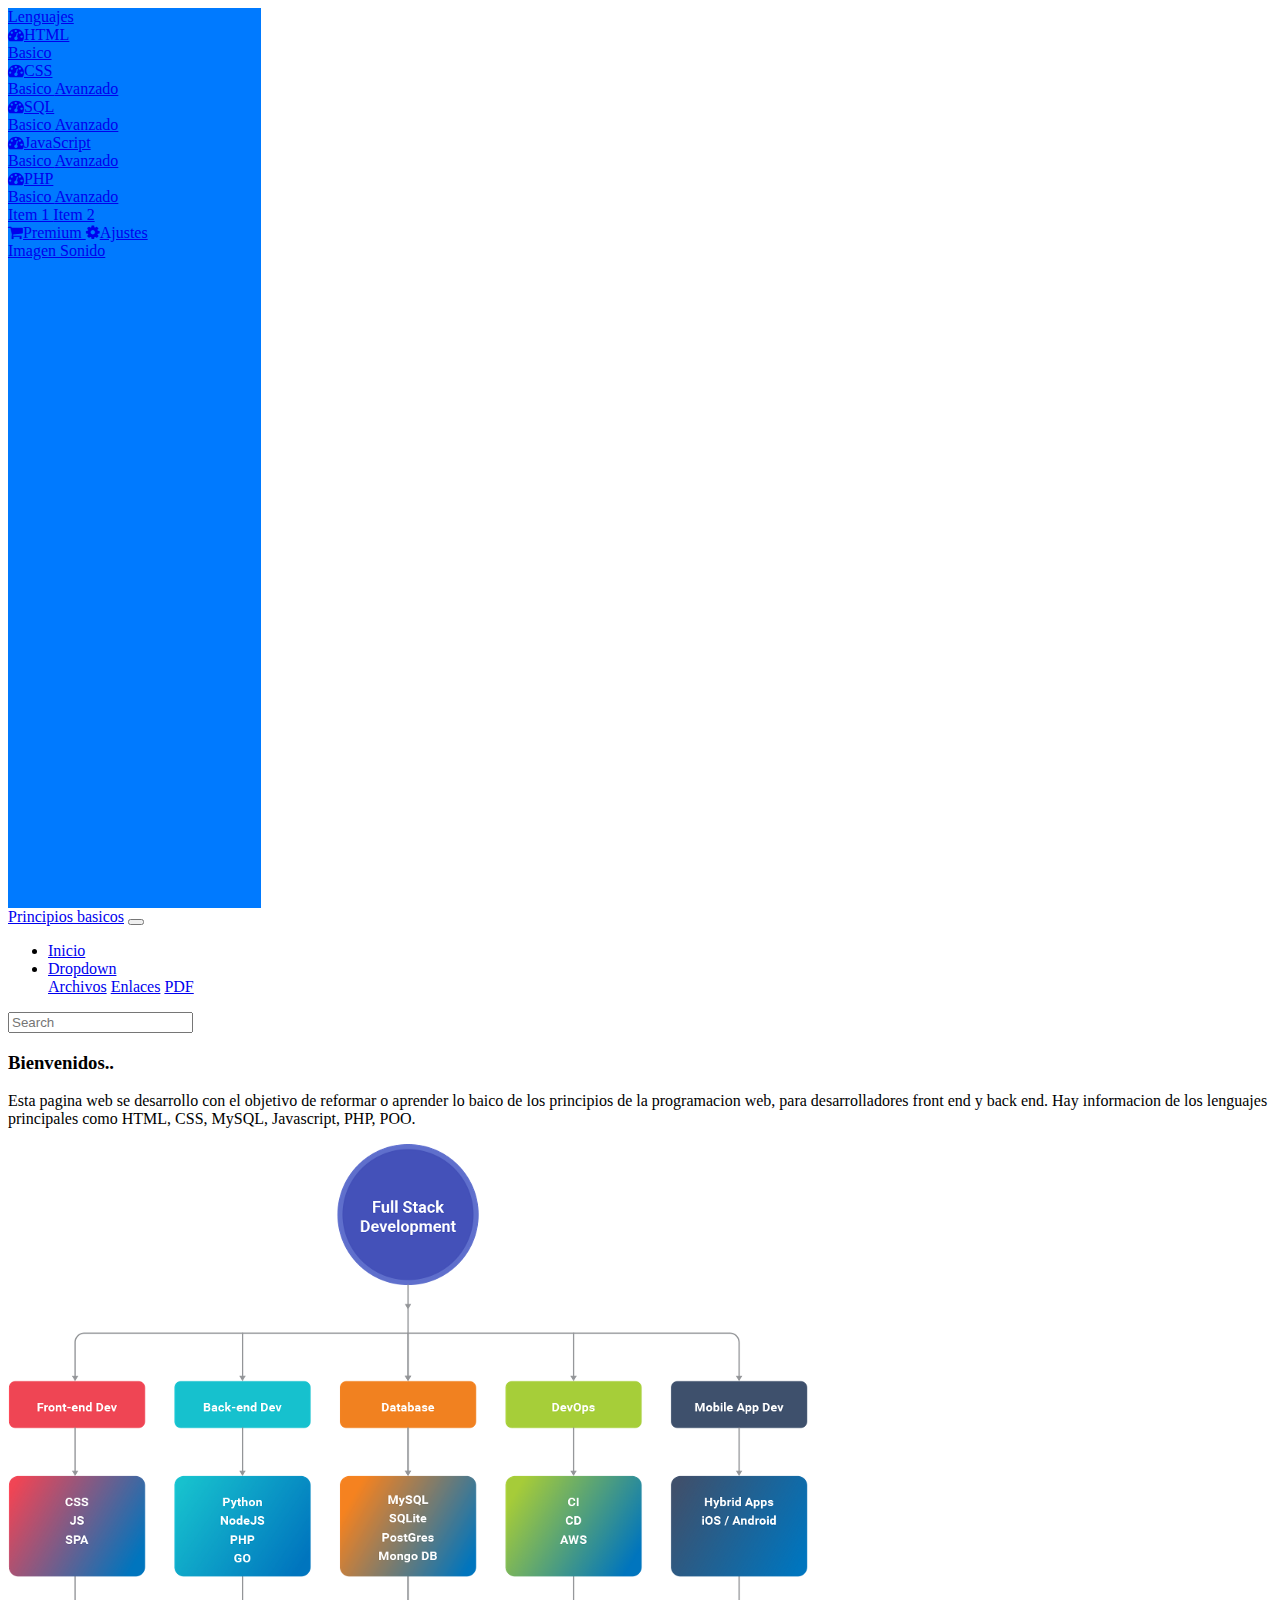
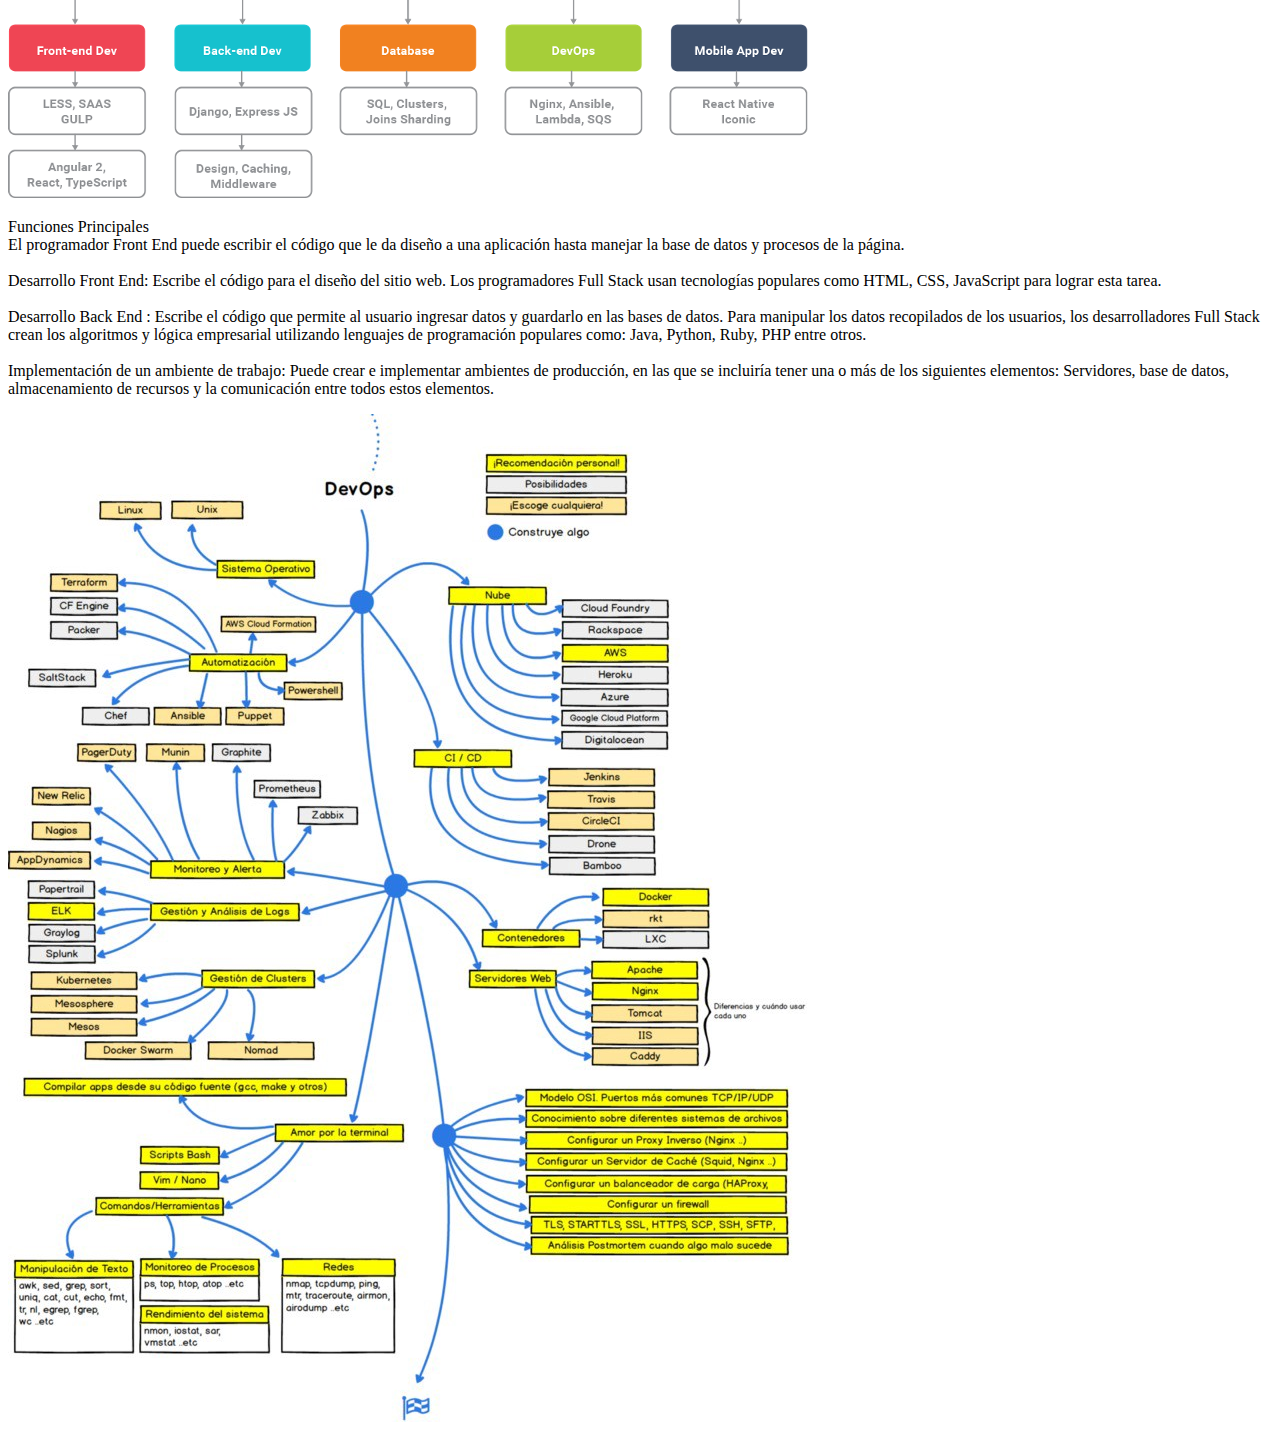
<file: index.html>
<!doctype html>
<html lang="en">

<head>
  <!-- Required meta tags -->
  <meta charset="utf-8">
  <meta name="viewport" content="width=device-width, initial-scale=1, shrink-to-fit=no">

  <!-- Bootstrap CSS -->
  <link rel="stylesheet" href="https://stackpath.bootstrapcdn.com/bootstrap/4.5.0/css/bootstrap.min.css"
    integrity="sha384-9aIt2nRpC12Uk9gS9baDl411NQApFmC26EwAOH8WgZl5MYYxFfc+NcPb1dKGj7Sk" crossorigin="anonymous">

  <title>Ruta del programador</title>
  <link rel="stylesheet" href="https://stackpath.bootstrapcdn.com/font-awesome/4.7.0/css/font-awesome.min.css">
  <link rel="stylesheet" href="styles.css">
  <style>
    #sidebar {
      width: 20%;
      height: 100vh;
      background: #007aff ;
    }
  </style>
</head>

<body>
  <div class="d-flex">
    <div id="sidebar">



      
      <div class="p-2">
        <a href="#" class="navbar-brand text-center text-light w-100 p-4 border-bottom">
          Lenguajes
        </a>
      </div>
      

  
          <a href="#html-items" data-toggle="collapse" aria-expanded="false"
            class="list-group-item list-group-item-action bg-primary text-light">
            <i class="fa fa-tachometer mr-3" aria-hidden="true"></i>HTML
          </a>
          <div id="html-items" class="collapse" data-parent="#sidebar-accordion">
            <a href="Basico1.html" class="list-group-item list-group-item-action bg-primary text-light pl-5">
              Basico
            </a>
          
          </div>

          <a href="#css-items" data-toggle="collapse" aria-expanded="false"
          class="list-group-item list-group-item-action bg-primary text-light">
          <i class="fa fa-tachometer mr-3" aria-hidden="true"></i>CSS
        </a>
        <div id="css-items" class="collapse" data-parent="#sidebar-accordion">
          <a href="Basico2.html" class="list-group-item list-group-item-action bg-primary text-light pl-5">
            Basico
          </a>
        
          <a href="Avanzado2.html" class="list-group-item list-group-item-action bg-primary text-light pl-5">
            Avanzado
          </a>
        </div>




      <div id="sidebar-accordion" class="accordion">
        <div class="list-group">
          <a href="#sql-items" data-toggle="collapse" aria-expanded="false"
            class="list-group-item list-group-item-action bg-primary text-light">
            <i class="fa fa-tachometer mr-3" aria-hidden="true"></i>SQL
          </a>
          <div id="sql-items" class="collapse" data-parent="#sidebar-accordion">
            <a href="Basico.html" class="list-group-item list-group-item-action bg-primary text-light pl-5">
              Basico
            </a>
          
            <a href="Avanzado.html" class="list-group-item list-group-item-action bg-primary text-light pl-5">
              Avanzado
            </a>
          </div>
          

          <a href="#javascript-items" data-toggle="collapse" aria-expanded="false"
          class="list-group-item list-group-item-action bg-primary text-light">
          <i class="fa fa-tachometer mr-3" aria-hidden="true"></i>JavaScript
        </a>
        <div id="javascript-items" class="collapse" data-parent="#sidebar-accordion">
          <a href="Basico3.html" class="list-group-item list-group-item-action bg-primary text-light pl-5">
            Basico
          </a>
        
          <a href="Avanzado3.html" class="list-group-item list-group-item-action bg-primary text-light pl-5">
            Avanzado
          </a>
        </div>



        <a href="#php-items" data-toggle="collapse" aria-expanded="false"
        class="list-group-item list-group-item-action bg-primary text-light">
        <i class="fa fa-tachometer mr-3" aria-hidden="true"></i>PHP
      </a>
      <div id="php-items" class="collapse" data-parent="#sidebar-accordion">
        <a href="Basico4.html" class="list-group-item list-group-item-action bg-primary text-light pl-5">
          Basico
        </a>
      
        <a href="Avanzado4.html" class="list-group-item list-group-item-action bg-primary text-light pl-5">
          Avanzado
        </a>
      </div>



          <!-- <a href="#profile-items" data-toggle="collapse" aria-expanded="false"
            class="list-group-item list-group-item-action bg-dark text-light">
            <i class="fa fa-user mr-3" aria-hidden="true"></i>Perfil -->
          </a>
          <div id="profile-items" class="collapse" data-parent="#sidebar-accordion">
            <a href="#" class="list-group-item list-group-item-action bg-primary text-light pl-5">
              Item 1
            </a>
            <a href="#" class="list-group-item list-group-item-action bg-primary text-light pl-5">
              Item 2
            </a>
          </div>
          <a href="#" class="list-group-item list-group-item-action bg-primary text-light">
            <i class="fa fa-shopping-cart mr-3" aria-hidden="true"></i>Premium
          </a>
          <a href="#setting-items" data-toggle="collapse" aria-expanded="false"
            class="list-group-item list-group-item-action bg-primary text-light">
            <i class="fa fa-cog mr-3" aria-hidden="true"></i>Ajustes
          </a>
          <div id="setting-items" class="collapse" data-parent="#sidebar-accordion">
            <div class="d-flex flex-row text-center">
              <a href="#" class="list-group-item list-group-item-action bg-primary text-light">
                Imagen
              </a>
              <a href="#" class="list-group-item list-group-item-action bg-primary text-light">
                Sonido
              </a>
            </div>
          </div>
        </div>
      </div>
    </div>
    <div class="content w-100">
      <nav class="navbar navbar-expand-lg navbar-dark bg-primary">
        <div class="container-xl">
          <a class="navbar-brand" href="#">Principios basicos</a>
          <button class="navbar-toggler" type="button" data-toggle="collapse" data-target="#navbarsExample07XL" aria-controls="navbarsExample07XL" aria-expanded="false" aria-label="Toggle navigation">
            <span class="navbar-toggler-icon"></span>
          </button>
      
          <div class="collapse navbar-collapse" id="navbarsExample07XL">
            <ul class="navbar-nav mr-auto">
              <li class="nav-item active">
                <a class="nav-link" href="#">Inicio <span class="sr-only">(current)</span></a>
              </li>
              <!-- <li class="nav-item">
                <a class="nav-link" href="#">Link</a>
              </li>
              <li class="nav-item">
                <a class="nav-link disabled" href="#" tabindex="-1" aria-disabled="true">Disabled</a>
              </li> -->
              <li class="nav-item dropdown">
                <a class="nav-link dropdown-toggle" href="#" id="dropdown07XL" data-toggle="dropdown" aria-expanded="false">Dropdown</a>
                <div class="dropdown-menu" aria-labelledby="dropdown07XL">
                  <a class="dropdown-item" href="#">Archivos</a>
                  <a class="dropdown-item" href="#">Enlaces</a>
                  <a class="dropdown-item" href="#">PDF</a>
                </div>
              </li>
            </ul>
            <form class="form-inline my-2 my-md-0">
              <input class="form-control" type="text" placeholder="Search" aria-label="Search">
            </form>
          </div>
        </div>
      </nav>
      <section class="p-3">
        <div class="container">
          <div class="row">
            <div class="col-md-12">

                <h3>Bienvenidos..</h3>
              <p>
                Esta pagina web se desarrollo con el objetivo de reformar o aprender lo baico de los principios de la 
                programacion web, para desarrolladores front end y back end.
                Hay informacion de los lenguajes principales como HTML, CSS, MySQL, Javascript, PHP, POO.

            
              </p>

              <img src="Imagen/cursos-javascript-full-stack.png">

              <p> 

                Funciones Principales
                <br>
El programador Front End puede escribir el código que le da diseño a una aplicación hasta manejar la base de datos y procesos de la página.
<br>
<br>

Desarrollo Front End: Escribe el código para el diseño del sitio web. Los programadores Full Stack usan tecnologías populares como HTML, CSS, JavaScript para lograr esta tarea.
 <br>
 <br>
Desarrollo Back End : Escribe el código que permite al usuario ingresar datos y guardarlo en las bases de datos. Para manipular los datos recopilados de los usuarios, los desarrolladores Full Stack crean los algoritmos y lógica empresarial utilizando lenguajes de programación populares como: Java, Python, Ruby, PHP entre otros.
<br>
<br>
Implementación de un ambiente de trabajo: Puede crear e implementar ambientes de producción, en las que se incluiría tener una o más de los siguientes elementos: Servidores, base de datos, almacenamiento de recursos y la comunicación entre todos estos elementos.
              </p>


              <img src="Imagen/devopsjpeg.jpeg">

            </div>
          </div>
        </div>
      </section>
    </div>
  </div>
  <!-- Optional JavaScript -->
  <!-- jQuery first, then Popper.js, then Bootstrap JS -->
  <script src="https://code.jquery.com/jquery-3.5.1.slim.min.js"
    integrity="sha384-DfXdz2htPH0lsSSs5nCTpuj/zy4C+OGpamoFVy38MVBnE+IbbVYUew+OrCXaRkfj" crossorigin="anonymous">
  </script>
  <script src="https://cdn.jsdelivr.net/npm/popper.js@1.16.0/dist/umd/popper.min.js"
    integrity="sha384-Q6E9RHvbIyZFJoft+2mJbHaEWldlvI9IOYy5n3zV9zzTtmI3UksdQRVvoxMfooAo" crossorigin="anonymous">
  </script>
  <script src="https://stackpath.bootstrapcdn.com/bootstrap/4.5.0/js/bootstrap.min.js"
    integrity="sha384-OgVRvuATP1z7JjHLkuOU7Xw704+h835Lr+6QL9UvYjZE3Ipu6Tp75j7Bh/kR0JKI" crossorigin="anonymous">
  </script>
</body>

</html>
</file>
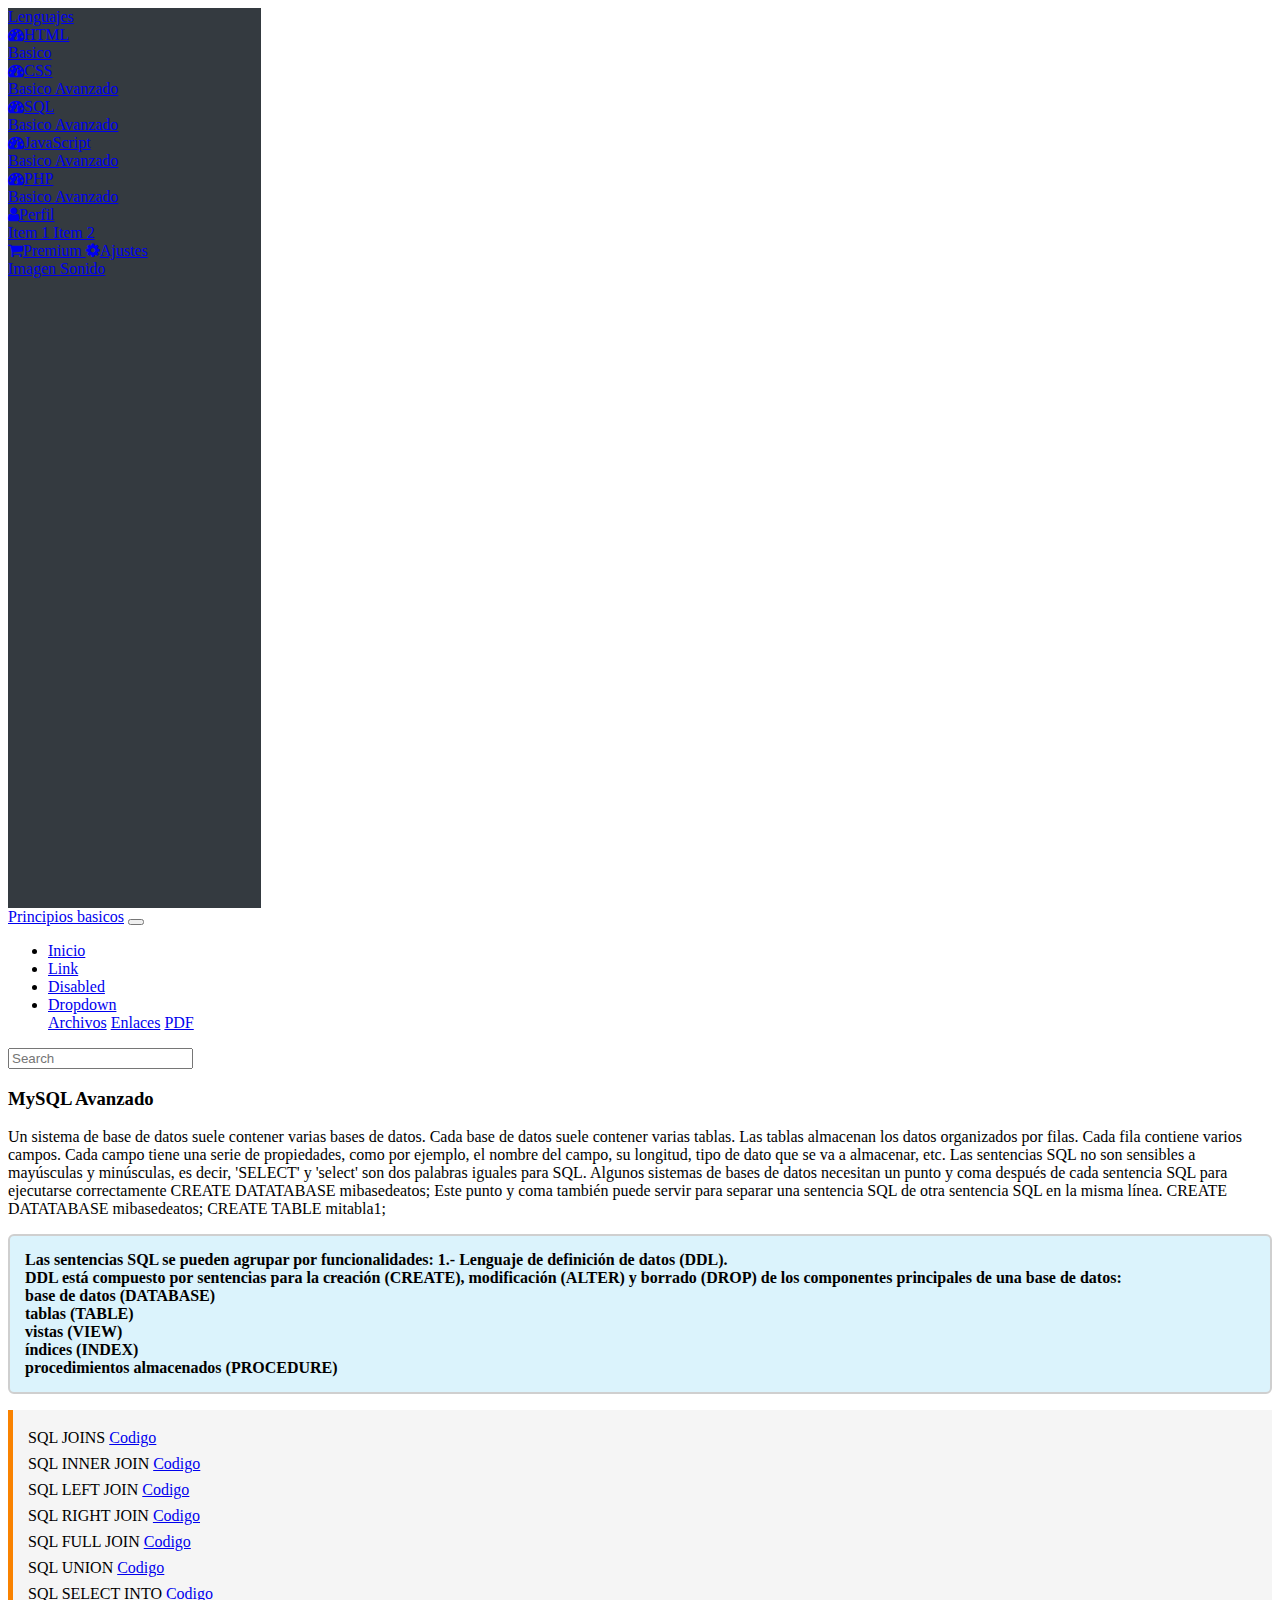
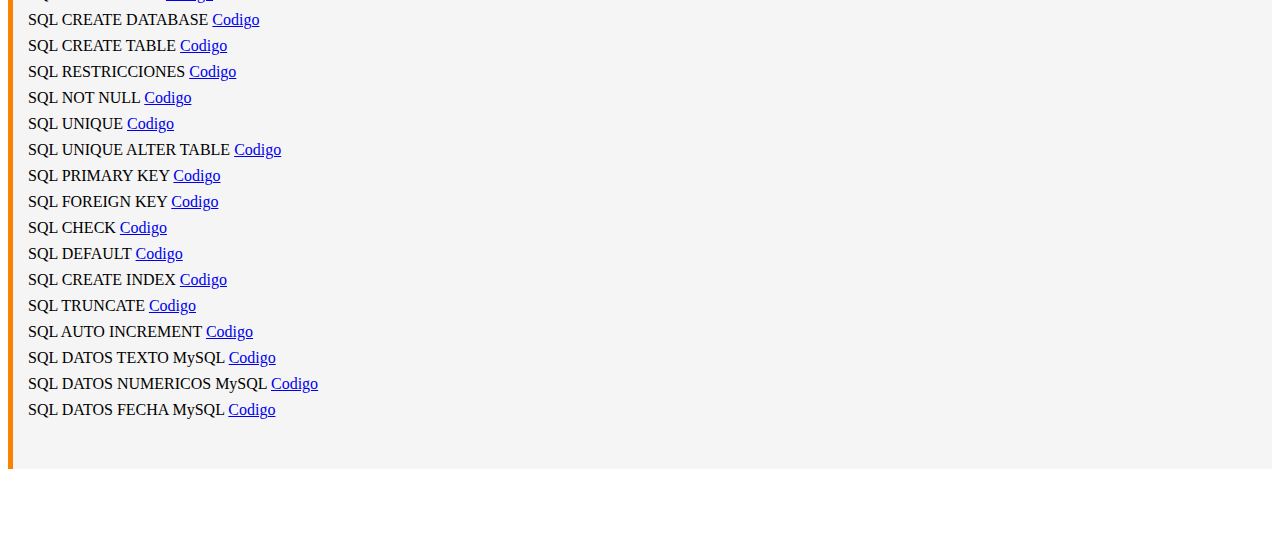
<file: Avanzado.html>
<!doctype html>
<html lang="en">

<head>
  <!-- Required meta tags -->
  <meta charset="utf-8">
  <meta name="viewport" content="width=device-width, initial-scale=1, shrink-to-fit=no">

  <!-- Bootstrap CSS -->
  <link rel="stylesheet" href="https://stackpath.bootstrapcdn.com/bootstrap/4.5.0/css/bootstrap.min.css"
    integrity="sha384-9aIt2nRpC12Uk9gS9baDl411NQApFmC26EwAOH8WgZl5MYYxFfc+NcPb1dKGj7Sk" crossorigin="anonymous">

  <title>Ruta del programador</title>
  <link rel="stylesheet" href="https://stackpath.bootstrapcdn.com/font-awesome/4.7.0/css/font-awesome.min.css">
  <link rel="stylesheet" href="styles.css">
  <style>
    #sidebar {
      width: 20%;
      height: 100vh;
      background: #343a40;
    }
  </style>

<style>
  html {
      min-height: 100%;
  }
  
  .bid { 
      width: 300px;
      height: 100vh;
      background: #dfe7f0;
      height: auto;
      border-radius: 16px;
      border-left: 9px solid #000;
      
            }
  
    .bic{
  
      width: 450px;
      height: 350px;
     
      background-attachment: fixed;
      background-color: rgb(85,85,225);
      margin-left: 30px;
      
  
    }
      
  .bic {
    font-size:12px;
    font-weight:bold;
    padding: 6px 20px;
    left:-20px;
    top:-10px;
    text-align: center;
    color:black;
    border-radius:25px;
  }
  


.caja-destacada{
padding:15px 15px 20px 15px;
border-left:5px solid #F98200;
background:#F5F5F5;
margin-bottom:30px;
line-height:26px !important;
}
  </style>
  


</head>





<body>
    <div class="d-flex">
        <div id="sidebar">
    
    
    
          
          <div class="p-2">
            <a href="#" class="navbar-brand text-center text-light w-100 p-4 border-bottom">
              Lenguajes
            </a>
          </div>
          
    
      
              <a href="#dashboard-items" data-toggle="collapse" aria-expanded="false"
                class="list-group-item list-group-item-action bg-dark text-light">
                <i class="fa fa-tachometer mr-3" aria-hidden="true"></i>HTML
              </a>
              <div id="dashboard-items" class="collapse" data-parent="#sidebar-accordion">
                <a href="Basico1.html" class="list-group-item list-group-item-action bg-dark text-light pl-5">
                  Basico
                </a>
              
              </div>
    
              <a href="#dashboard-items" data-toggle="collapse" aria-expanded="false"
              class="list-group-item list-group-item-action bg-dark text-light">
              <i class="fa fa-tachometer mr-3" aria-hidden="true"></i>CSS
            </a>
            <div id="dashboard-items" class="collapse" data-parent="#sidebar-accordion">
              <a href="Basico2.html" class="list-group-item list-group-item-action bg-dark text-light pl-5">
                Basico
              </a>
            
              <a href="Avanzado2.html" class="list-group-item list-group-item-action bg-dark text-light pl-5">
                Avanzado
              </a>
            </div>
    
    
    
    
          <div id="sidebar-accordion" class="accordion">
            <div class="list-group">
              <a href="#dashboard-items" data-toggle="collapse" aria-expanded="false"
                class="list-group-item list-group-item-action bg-dark text-light">
                <i class="fa fa-tachometer mr-3" aria-hidden="true"></i>SQL
              </a>
              <div id="dashboard-items" class="collapse" data-parent="#sidebar-accordion">
                <a href="Basico.html" class="list-group-item list-group-item-action bg-dark text-light pl-5">
                  Basico
                </a>
              
                <a href="Avanzado.html" class="list-group-item list-group-item-action bg-dark text-light pl-5">
                  Avanzado
                </a>
              </div>
              
    
              <a href="#dashboard-items" data-toggle="collapse" aria-expanded="false"
              class="list-group-item list-group-item-action bg-dark text-light">
              <i class="fa fa-tachometer mr-3" aria-hidden="true"></i>JavaScript
            </a>
            <div id="dashboard-items" class="collapse" data-parent="#sidebar-accordion">
              <a href="Basico3.html" class="list-group-item list-group-item-action bg-dark text-light pl-5">
                Basico
              </a>
            
              <a href="Avanzado3.html" class="list-group-item list-group-item-action bg-dark text-light pl-5">
                Avanzado
              </a>
            </div>
    
    
    
            <a href="#dashboard-items" data-toggle="collapse" aria-expanded="false"
            class="list-group-item list-group-item-action bg-dark text-light">
            <i class="fa fa-tachometer mr-3" aria-hidden="true"></i>PHP
          </a>
          <div id="dashboard-items" class="collapse" data-parent="#sidebar-accordion">
            <a href="Basico4.html" class="list-group-item list-group-item-action bg-dark text-light pl-5">
              Basico
            </a>
          
            <a href="Avanzado4.html" class="list-group-item list-group-item-action bg-dark text-light pl-5">
              Avanzado
            </a>
          </div>
    
    
    
              <a href="#profile-items" data-toggle="collapse" aria-expanded="false"
                class="list-group-item list-group-item-action bg-dark text-light">
                <i class="fa fa-user mr-3" aria-hidden="true"></i>Perfil
              </a>
              <div id="profile-items" class="collapse" data-parent="#sidebar-accordion">
                <a href="#" class="list-group-item list-group-item-action bg-dark text-light pl-5">
                  Item 1
                </a>
                <a href="#" class="list-group-item list-group-item-action bg-dark text-light pl-5">
                  Item 2
                </a>
              </div>
              <a href="#" class="list-group-item list-group-item-action bg-dark text-light">
                <i class="fa fa-shopping-cart mr-3" aria-hidden="true"></i>Premium
              </a>
              <a href="#setting-items" data-toggle="collapse" aria-expanded="false"
                class="list-group-item list-group-item-action bg-dark text-light">
                <i class="fa fa-cog mr-3" aria-hidden="true"></i>Ajustes
              </a>
              <div id="setting-items" class="collapse" data-parent="#sidebar-accordion">
                <div class="d-flex flex-row text-center">
                  <a href="#" class="list-group-item list-group-item-action bg-dark text-light">
                    Imagen
                  </a>
                  <a href="#" class="list-group-item list-group-item-action bg-dark text-light">
                    Sonido
                  </a>
                </div>
              </div>
            </div>
          </div>
        </div>
        <div class="content w-100">
          <nav class="navbar navbar-expand-lg navbar-dark bg-dark">
            <div class="container-xl">
              <a class="navbar-brand" href="#">Principios basicos</a>
              <button class="navbar-toggler" type="button" data-toggle="collapse" data-target="#navbarsExample07XL" aria-controls="navbarsExample07XL" aria-expanded="false" aria-label="Toggle navigation">
                <span class="navbar-toggler-icon"></span>
              </button>
          
              <div class="collapse navbar-collapse" id="navbarsExample07XL">
                <ul class="navbar-nav mr-auto">
                  <li class="nav-item active">
                    <a class="nav-link" href="#">Inicio <span class="sr-only">(current)</span></a>
                  </li>
                  <li class="nav-item">
                    <a class="nav-link" href="#">Link</a>
                  </li>
                  <li class="nav-item">
                    <a class="nav-link disabled" href="#" tabindex="-1" aria-disabled="true">Disabled</a>
                  </li>
                  <li class="nav-item dropdown">
                    <a class="nav-link dropdown-toggle" href="#" id="dropdown07XL" data-toggle="dropdown" aria-expanded="false">Dropdown</a>
                    <div class="dropdown-menu" aria-labelledby="dropdown07XL">
                      <a class="dropdown-item" href="#">Archivos</a>
                      <a class="dropdown-item" href="#">Enlaces</a>
                      <a class="dropdown-item" href="#">PDF</a>
                    </div>
                  </li>
                </ul>
                <form class="form-inline my-2 my-md-0">
                  <input class="form-control" type="text" placeholder="Search" aria-label="Search">
                </form>
              </div>
            </div>
          </nav>
          <section class="p-3">
            <div class="container">
              <div class="row">
                <div class="col-md-12">
                  



                  <h3>MySQL Avanzado</h3>
                <p>
                 


Un sistema de base de datos suele contener varias bases de datos.

Cada base de datos suele contener varias tablas.

Las tablas almacenan los datos organizados por filas.

Cada fila contiene varios campos.

Cada campo tiene una serie de propiedades, como por ejemplo, el nombre del campo, su longitud, tipo de dato que se va a almacenar, etc.

Las sentencias SQL no son sensibles a mayúsculas y minúsculas, es decir, 'SELECT' y 'select' son dos palabras iguales para SQL.

Algunos sistemas de bases de datos necesitan un punto y coma después de cada sentencia SQL para ejecutarse correctamente

CREATE DATATABASE mibasedeatos;

Este punto y coma también puede servir para separar una sentencia SQL de otra sentencia SQL en la misma línea.

CREATE DATATABASE mibasedeatos; CREATE TABLE mitabla1;


         


<p style="background: #dbf3fc; color: #000000; font-weight: bold; padding: 15px; border: 2px solid #cfcfcf; border-radius: 6px;">
  


  Las sentencias SQL se pueden agrupar por funcionalidades:

1.- Lenguaje de definición de datos (DDL).
<br>

DDL está compuesto por sentencias para la creación (CREATE), modificación (ALTER) y borrado (DROP) de los componentes principales de una base de datos:
<br>
base de datos (DATABASE)
<br>
tablas (TABLE)
<br>
vistas (VIEW)
<br>
índices (INDEX)
<br>
procedimientos almacenados (PROCEDURE)
<br>

</p>



<div class="caja-destacada">
 

   


SQL JOINS  <a  href="css1.html">Codigo</a>
<br>
SQL INNER JOIN  <a  href="css1.html">Codigo</a>
<br>
SQL LEFT JOIN  <a  href="css1.html">Codigo</a>
<br>
SQL RIGHT JOIN  <a  href="css1.html">Codigo</a>
<br>
SQL FULL JOIN  <a  href="css1.html">Codigo</a>
<br>
SQL UNION  <a  href="css1.html">Codigo</a>
<br>
SQL SELECT INTO  <a  href="css1.html">Codigo</a>
<br>
SQL CREATE DATABASE  <a  href="css1.html">Codigo</a>
<br>
SQL CREATE TABLE  <a  href="css1.html">Codigo</a>
<br>
SQL RESTRICCIONES  <a  href="css1.html">Codigo</a>
<br>
SQL NOT NULL  <a  href="css1.html">Codigo</a>
<br>
SQL UNIQUE  <a  href="css1.html">Codigo</a>
<br>
SQL UNIQUE ALTER TABLE  <a  href="css1.html">Codigo</a>
<br>
SQL PRIMARY KEY  <a  href="css1.html">Codigo</a>
<br>
SQL FOREIGN KEY  <a  href="css1.html">Codigo</a>
<br>
SQL CHECK  <a  href="css1.html">Codigo</a>
<br>
SQL DEFAULT  <a  href="css1.html">Codigo</a>
<br>
SQL CREATE INDEX  <a  href="css1.html">Codigo</a>

<br>
SQL TRUNCATE  <a  href="css1.html">Codigo</a>

<br>
SQL AUTO INCREMENT  <a  href="css1.html">Codigo</a>

<br>
SQL DATOS TEXTO MySQL  <a  href="css1.html">Codigo</a>
<br>
SQL DATOS NUMERICOS MySQL  <a  href="css1.html">Codigo</a>
<br>
SQL DATOS FECHA MySQL  <a  href="css1.html">Codigo</a>
<br>

 




  
  <br>
  
  </div>
  


                  <br>
                </p>
              </div>
            </div>
          </div>
        </section>
      </div>
    </div>


 <!-- Optional JavaScript -->
  <!-- jQuery first, then Popper.js, then Bootstrap JS -->
  <script src="https://code.jquery.com/jquery-3.5.1.slim.min.js"
    integrity="sha384-DfXdz2htPH0lsSSs5nCTpuj/zy4C+OGpamoFVy38MVBnE+IbbVYUew+OrCXaRkfj" crossorigin="anonymous">
  </script>
  <script src="https://cdn.jsdelivr.net/npm/popper.js@1.16.0/dist/umd/popper.min.js"
    integrity="sha384-Q6E9RHvbIyZFJoft+2mJbHaEWldlvI9IOYy5n3zV9zzTtmI3UksdQRVvoxMfooAo" crossorigin="anonymous">
  </script>
  <script src="https://stackpath.bootstrapcdn.com/bootstrap/4.5.0/js/bootstrap.min.js"
    integrity="sha384-OgVRvuATP1z7JjHLkuOU7Xw704+h835Lr+6QL9UvYjZE3Ipu6Tp75j7Bh/kR0JKI" crossorigin="anonymous">
  </script>
</body>

</html>
</file>
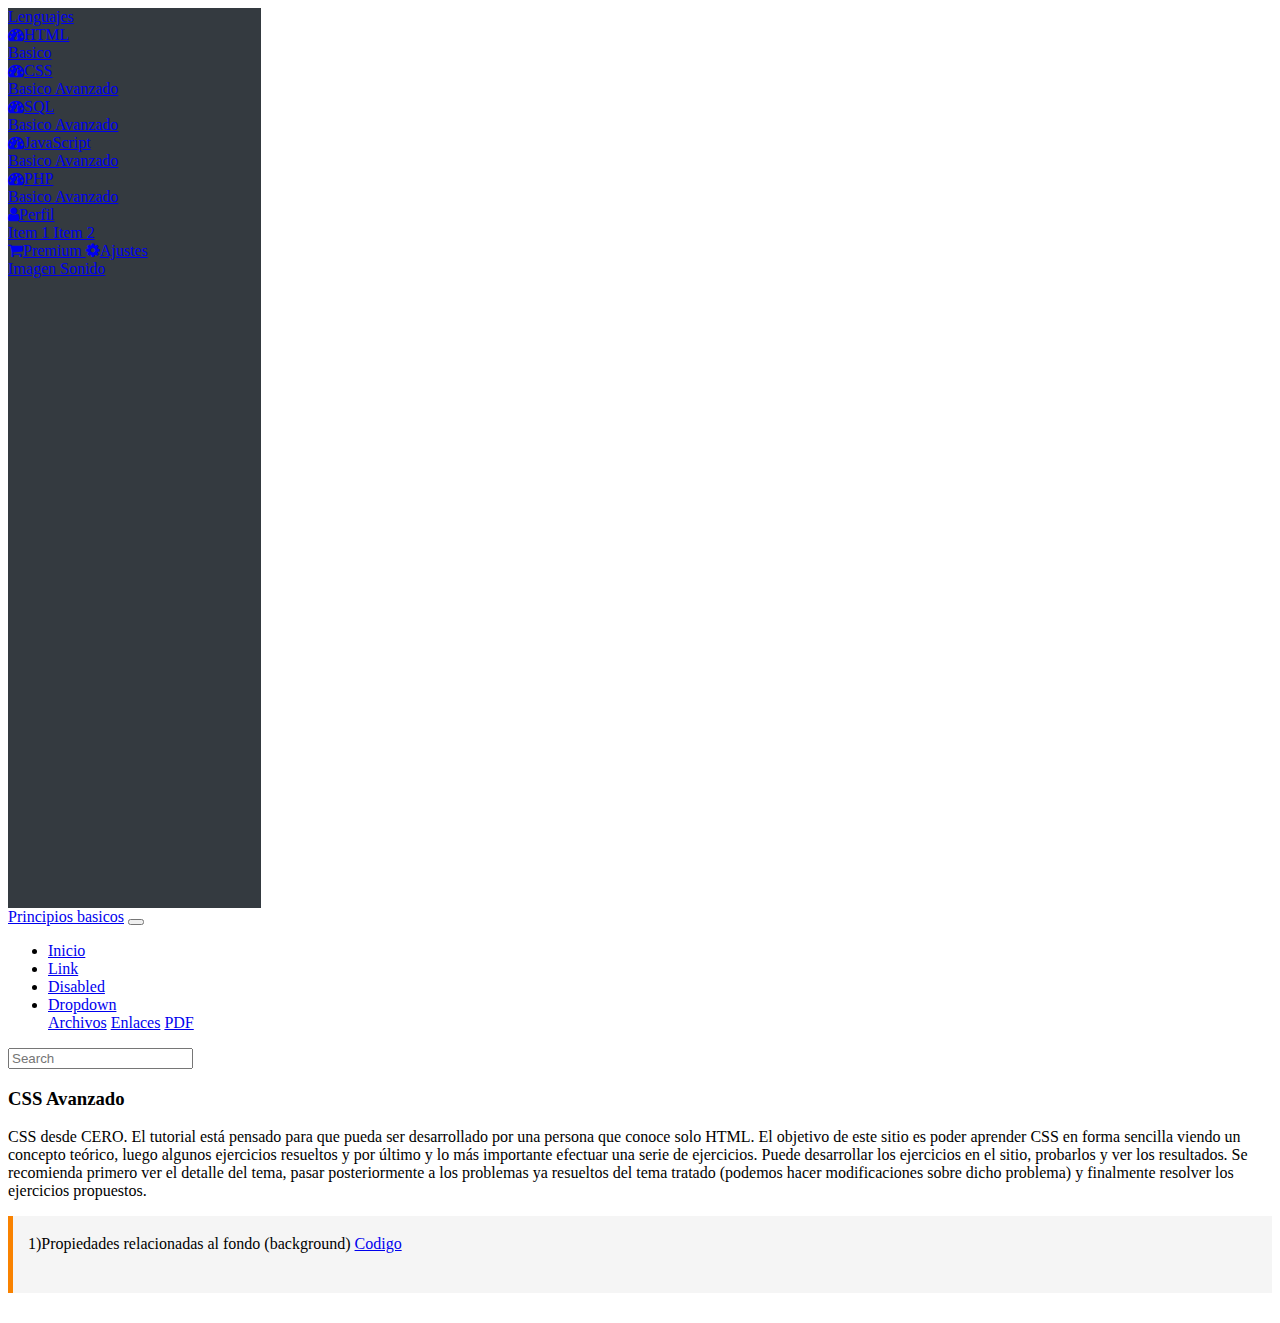
<file: Avanzado2.html>
<!doctype html>
<html lang="en">

<head>
  <!-- Required meta tags -->
  <meta charset="utf-8">
  <meta name="viewport" content="width=device-width, initial-scale=1, shrink-to-fit=no">

  <!-- Bootstrap CSS -->
  <link rel="stylesheet" href="https://stackpath.bootstrapcdn.com/bootstrap/4.5.0/css/bootstrap.min.css"
    integrity="sha384-9aIt2nRpC12Uk9gS9baDl411NQApFmC26EwAOH8WgZl5MYYxFfc+NcPb1dKGj7Sk" crossorigin="anonymous">

  <title>Ruta del programador</title>
  <link rel="stylesheet" href="https://stackpath.bootstrapcdn.com/font-awesome/4.7.0/css/font-awesome.min.css">
  <link rel="stylesheet" href="styles.css">


  <style>
    #sidebar {
      width: 20%;
      height: 100vh;
      background: #343a40;
    }
  </style>




<style>
  html {
      min-height: 100%;
  }
  
  .bid { 
      width: 300px;
      height: 100vh;
      background: #dfe7f0;
      height: auto;
      border-radius: 16px;
      border-left: 9px solid #000;
      
            }
  
    .bic{
  
      width: 450px;
      height: 350px;
     
      background-attachment: fixed;
      background-color: rgb(85,85,225);
      margin-left: 30px;
      
  
    }
      
  .bic {
    font-size:12px;
    font-weight:bold;
    padding: 6px 20px;
    left:-20px;
    top:-10px;
    text-align: center;
    color:black;
    border-radius:25px;
  }
  


.caja-destacada{
padding:15px 15px 20px 15px;
border-left:5px solid #F98200;
background:#F5F5F5;
margin-bottom:30px;
line-height:26px !important;
}
  </style>
  
</head>





<body>

    <div class="d-flex">
        <div id="sidebar">
    
    
    
          
          <div class="p-2">
            <a href="#" class="navbar-brand text-center text-light w-100 p-4 border-bottom">
              Lenguajes
            </a>
          </div>
          
    
      
              <a href="#dashboard-items" data-toggle="collapse" aria-expanded="false"
                class="list-group-item list-group-item-action bg-dark text-light">
                <i class="fa fa-tachometer mr-3" aria-hidden="true"></i>HTML
              </a>
              <div id="dashboard-items" class="collapse" data-parent="#sidebar-accordion">
                <a href="Basico1.html" class="list-group-item list-group-item-action bg-dark text-light pl-5">
                  Basico
                </a>
              
              </div>
    
              <a href="#dashboard-items" data-toggle="collapse" aria-expanded="false"
              class="list-group-item list-group-item-action bg-dark text-light">
              <i class="fa fa-tachometer mr-3" aria-hidden="true"></i>CSS
            </a>
            <div id="dashboard-items" class="collapse" data-parent="#sidebar-accordion">
              <a href="Basico2.html" class="list-group-item list-group-item-action bg-dark text-light pl-5">
                Basico
              </a>
            
              <a href="Avanzado2.html" class="list-group-item list-group-item-action bg-dark text-light pl-5">
                Avanzado
              </a>
            </div>
    
    
    
    
          <div id="sidebar-accordion" class="accordion">
            <div class="list-group">
              <a href="#dashboard-items" data-toggle="collapse" aria-expanded="false"
                class="list-group-item list-group-item-action bg-dark text-light">
                <i class="fa fa-tachometer mr-3" aria-hidden="true"></i>SQL
              </a>
              <div id="dashboard-items" class="collapse" data-parent="#sidebar-accordion">
                <a href="Basico.html" class="list-group-item list-group-item-action bg-dark text-light pl-5">
                  Basico
                </a>
              
                <a href="Avanzado.html" class="list-group-item list-group-item-action bg-dark text-light pl-5">
                  Avanzado
                </a>
              </div>
              
    
              <a href="#dashboard-items" data-toggle="collapse" aria-expanded="false"
              class="list-group-item list-group-item-action bg-dark text-light">
              <i class="fa fa-tachometer mr-3" aria-hidden="true"></i>JavaScript
            </a>
            <div id="dashboard-items" class="collapse" data-parent="#sidebar-accordion">
              <a href="Basico3.html" class="list-group-item list-group-item-action bg-dark text-light pl-5">
                Basico
              </a>
            
              <a href="Avanzado3.html" class="list-group-item list-group-item-action bg-dark text-light pl-5">
                Avanzado
              </a>
            </div>
    
    
    
            <a href="#dashboard-items" data-toggle="collapse" aria-expanded="false"
            class="list-group-item list-group-item-action bg-dark text-light">
            <i class="fa fa-tachometer mr-3" aria-hidden="true"></i>PHP
          </a>
          <div id="dashboard-items" class="collapse" data-parent="#sidebar-accordion">
            <a href="Basico4.html" class="list-group-item list-group-item-action bg-dark text-light pl-5">
              Basico
            </a>
          
            <a href="Avanzado4.html" class="list-group-item list-group-item-action bg-dark text-light pl-5">
              Avanzado
            </a>
          </div>
    
    
    
              <a href="#profile-items" data-toggle="collapse" aria-expanded="false"
                class="list-group-item list-group-item-action bg-dark text-light">
                <i class="fa fa-user mr-3" aria-hidden="true"></i>Perfil
              </a>
              <div id="profile-items" class="collapse" data-parent="#sidebar-accordion">
                <a href="#" class="list-group-item list-group-item-action bg-dark text-light pl-5">
                  Item 1
                </a>
                <a href="#" class="list-group-item list-group-item-action bg-dark text-light pl-5">
                  Item 2
                </a>
              </div>
              <a href="#" class="list-group-item list-group-item-action bg-dark text-light">
                <i class="fa fa-shopping-cart mr-3" aria-hidden="true"></i>Premium
              </a>
              <a href="#setting-items" data-toggle="collapse" aria-expanded="false"
                class="list-group-item list-group-item-action bg-dark text-light">
                <i class="fa fa-cog mr-3" aria-hidden="true"></i>Ajustes
              </a>
              <div id="setting-items" class="collapse" data-parent="#sidebar-accordion">
                <div class="d-flex flex-row text-center">
                  <a href="#" class="list-group-item list-group-item-action bg-dark text-light">
                    Imagen
                  </a>
                  <a href="#" class="list-group-item list-group-item-action bg-dark text-light">
                    Sonido
                  </a>
                </div>
              </div>
            </div>
          </div>
        </div>
        <div class="content w-100">
          <nav class="navbar navbar-expand-lg navbar-dark bg-dark">
            <div class="container-xl">
              <a class="navbar-brand" href="#">Principios basicos</a>
              <button class="navbar-toggler" type="button" data-toggle="collapse" data-target="#navbarsExample07XL" aria-controls="navbarsExample07XL" aria-expanded="false" aria-label="Toggle navigation">
                <span class="navbar-toggler-icon"></span>
              </button>
          
              <div class="collapse navbar-collapse" id="navbarsExample07XL">
                <ul class="navbar-nav mr-auto">
                  <li class="nav-item active">
                    <a class="nav-link" href="#">Inicio <span class="sr-only">(current)</span></a>
                  </li>
                  <li class="nav-item">
                    <a class="nav-link" href="#">Link</a>
                  </li>
                  <li class="nav-item">
                    <a class="nav-link disabled" href="#" tabindex="-1" aria-disabled="true">Disabled</a>
                  </li>
                  <li class="nav-item dropdown">
                    <a class="nav-link dropdown-toggle" href="#" id="dropdown07XL" data-toggle="dropdown" aria-expanded="false">Dropdown</a>
                    <div class="dropdown-menu" aria-labelledby="dropdown07XL">
                      <a class="dropdown-item" href="#">Archivos</a>
                      <a class="dropdown-item" href="#">Enlaces</a>
                      <a class="dropdown-item" href="#">PDF</a>
                    </div>
                  </li>
                </ul>
                <form class="form-inline my-2 my-md-0">
                  <input class="form-control" type="text" placeholder="Search" aria-label="Search">
                </form>
              </div>
            </div>
          </nav>
          <section class="p-3">
            <div class="container">
              <div class="row">
                <div class="col-md-12">
    

                  <h3> CSS Avanzado</h3>
                <p>
                 


                  CSS desde CERO. El tutorial está pensado para que pueda ser desarrollado por una persona que conoce solo HTML. El objetivo de este sitio es poder aprender
                  CSS en forma sencilla viendo un concepto teórico, luego algunos ejercicios resueltos y por último y lo más importante efectuar una serie de ejercicios. Puede desarrollar los ejercicios en el sitio, probarlos y ver los resultados. Se recomienda primero ver el detalle del tema, pasar posteriormente a los problemas ya resueltos del tema tratado (podemos hacer modificaciones sobre dicho problema) y finalmente resolver los ejercicios propuestos.
                    
        
                  <br>
                </p>
              </div>
            </div>
          </div>


   



          <div class="caja-destacada">
   
         
             1)Propiedades relacionadas al fondo (background)  <a  href="css1.html">Codigo</a>
             <br>



           </p>
           



        </section>
      </div>
    </div>



  


 <!-- Optional JavaScript -->
  <!-- jQuery first, then Popper.js, then Bootstrap JS -->
  <script src="https://code.jquery.com/jquery-3.5.1.slim.min.js"
    integrity="sha384-DfXdz2htPH0lsSSs5nCTpuj/zy4C+OGpamoFVy38MVBnE+IbbVYUew+OrCXaRkfj" crossorigin="anonymous">
  </script>
  <script src="https://cdn.jsdelivr.net/npm/popper.js@1.16.0/dist/umd/popper.min.js"
    integrity="sha384-Q6E9RHvbIyZFJoft+2mJbHaEWldlvI9IOYy5n3zV9zzTtmI3UksdQRVvoxMfooAo" crossorigin="anonymous">
  </script>
  <script src="https://stackpath.bootstrapcdn.com/bootstrap/4.5.0/js/bootstrap.min.js"
    integrity="sha384-OgVRvuATP1z7JjHLkuOU7Xw704+h835Lr+6QL9UvYjZE3Ipu6Tp75j7Bh/kR0JKI" crossorigin="anonymous">
  </script>
</body>

</html>
</file>
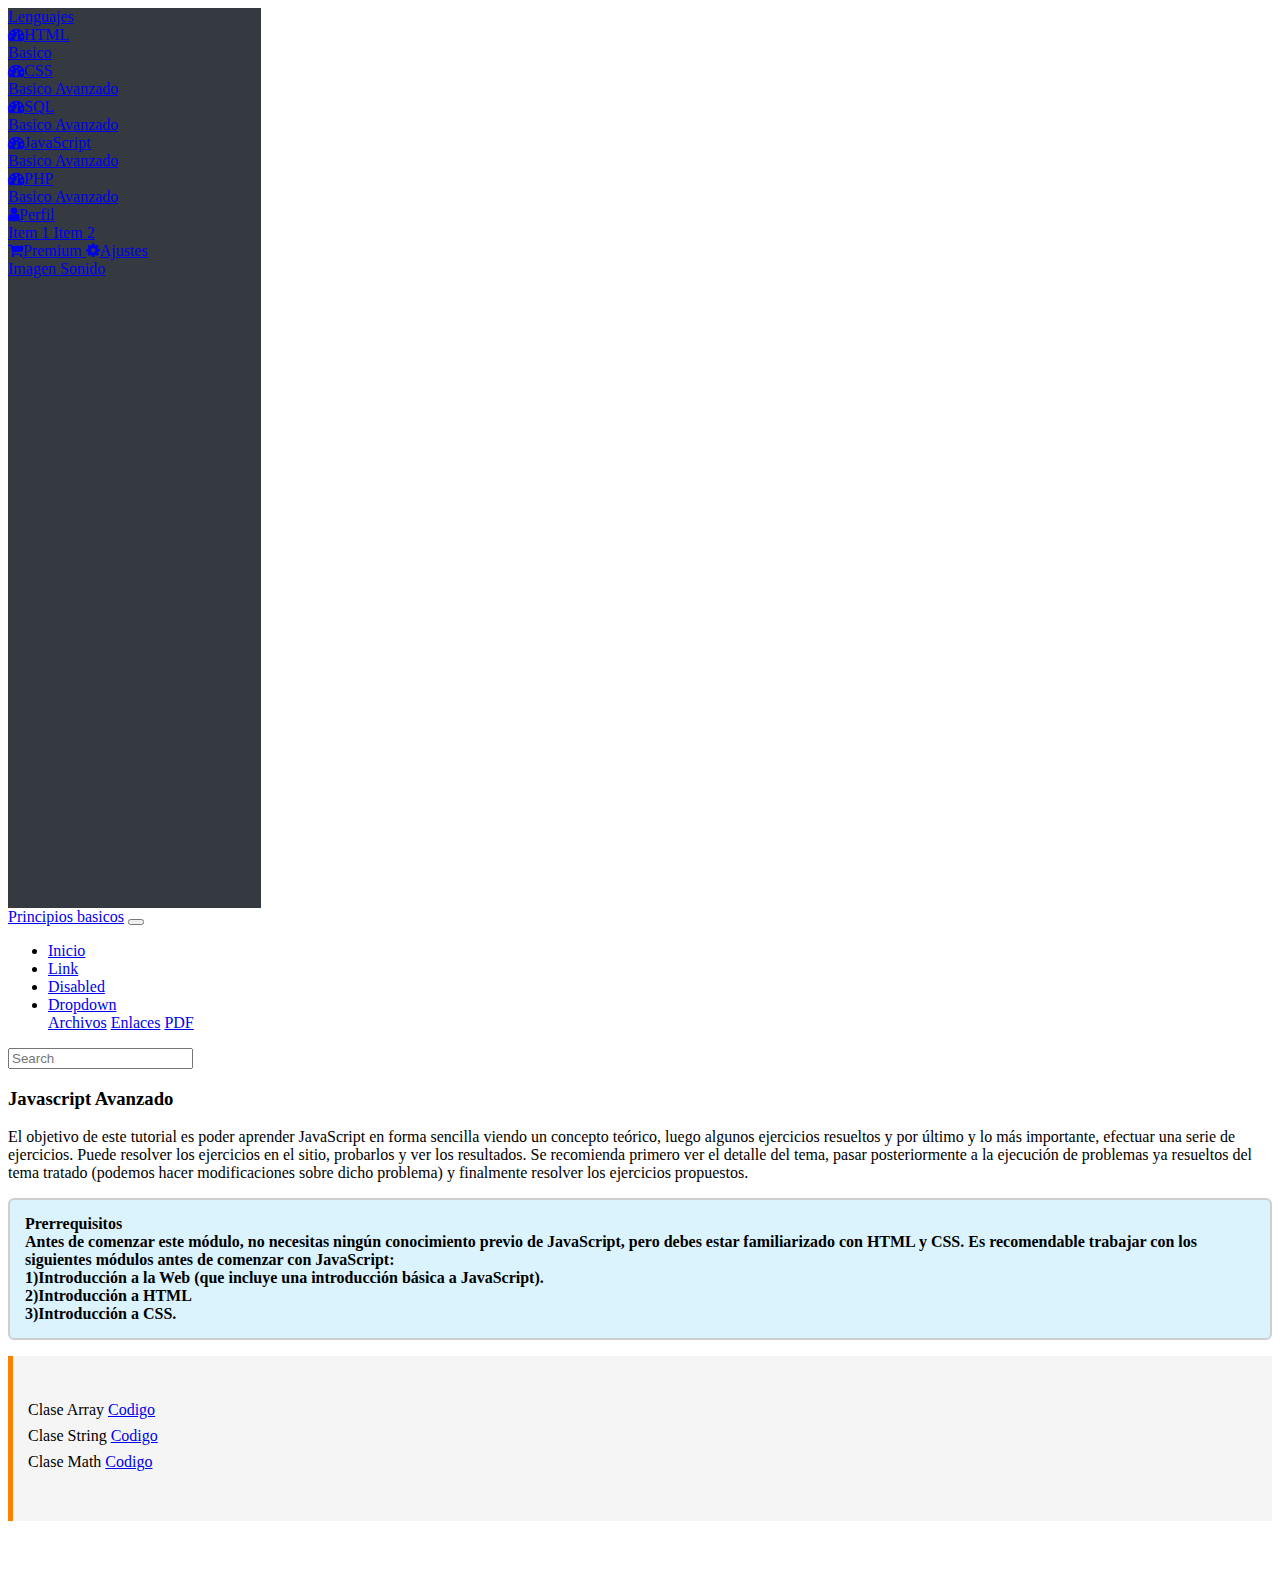
<file: Avanzado3.html>
<!doctype html>
<html lang="en">

<head>
  <!-- Required meta tags -->
  <meta charset="utf-8">
  <meta name="viewport" content="width=device-width, initial-scale=1, shrink-to-fit=no">

  <!-- Bootstrap CSS -->
  <link rel="stylesheet" href="https://stackpath.bootstrapcdn.com/bootstrap/4.5.0/css/bootstrap.min.css"
    integrity="sha384-9aIt2nRpC12Uk9gS9baDl411NQApFmC26EwAOH8WgZl5MYYxFfc+NcPb1dKGj7Sk" crossorigin="anonymous">

  <title>Ruta del programador</title>
  <link rel="stylesheet" href="https://stackpath.bootstrapcdn.com/font-awesome/4.7.0/css/font-awesome.min.css">
  <link rel="stylesheet" href="styles.css">
  <style>
    #sidebar {
      width: 20%;
      height: 100vh;
      background: #343a40;
    }
  </style>

<style>
  html {
      min-height: 100%;
  }
  
  .bid { 
      width: 300px;
      height: 100vh;
      background: #dfe7f0;
      height: auto;
      border-radius: 16px;
      border-left: 9px solid #000;
      
            }
  
    .bic{
  
      width: 450px;
      height: 350px;
     
      background-attachment: fixed;
      background-color: rgb(85,85,225);
      margin-left: 30px;
      
  
    }
      
  .bic {
    font-size:12px;
    font-weight:bold;
    padding: 6px 20px;
    left:-20px;
    top:-10px;
    text-align: center;
    color:black;
    border-radius:25px;
  }
  


.caja-destacada{
padding:15px 15px 20px 15px;
border-left:5px solid #F98200;
background:#F5F5F5;
margin-bottom:30px;
line-height:26px !important;
}
  </style>
  


</head>





<body>
    <div class="d-flex">
        <div id="sidebar">
    
    
    
          
          <div class="p-2">
            <a href="#" class="navbar-brand text-center text-light w-100 p-4 border-bottom">
              Lenguajes
            </a>
          </div>
          
    
      
              <a href="#dashboard-items" data-toggle="collapse" aria-expanded="false"
                class="list-group-item list-group-item-action bg-dark text-light">
                <i class="fa fa-tachometer mr-3" aria-hidden="true"></i>HTML
              </a>
              <div id="dashboard-items" class="collapse" data-parent="#sidebar-accordion">
                <a href="Basico1.html" class="list-group-item list-group-item-action bg-dark text-light pl-5">
                  Basico
                </a>
              
              </div>
    
              <a href="#dashboard-items" data-toggle="collapse" aria-expanded="false"
              class="list-group-item list-group-item-action bg-dark text-light">
              <i class="fa fa-tachometer mr-3" aria-hidden="true"></i>CSS
            </a>
            <div id="dashboard-items" class="collapse" data-parent="#sidebar-accordion">
              <a href="Basico2.html" class="list-group-item list-group-item-action bg-dark text-light pl-5">
                Basico
              </a>
            
              <a href="Avanzado2.html" class="list-group-item list-group-item-action bg-dark text-light pl-5">
                Avanzado
              </a>
            </div>
    
    
    
    
          <div id="sidebar-accordion" class="accordion">
            <div class="list-group">
              <a href="#dashboard-items" data-toggle="collapse" aria-expanded="false"
                class="list-group-item list-group-item-action bg-dark text-light">
                <i class="fa fa-tachometer mr-3" aria-hidden="true"></i>SQL
              </a>
              <div id="dashboard-items" class="collapse" data-parent="#sidebar-accordion">
                <a href="Basico.html" class="list-group-item list-group-item-action bg-dark text-light pl-5">
                  Basico
                </a>
              
                <a href="Avanzado.html" class="list-group-item list-group-item-action bg-dark text-light pl-5">
                  Avanzado
                </a>
              </div>
              
    
              <a href="#dashboard-items" data-toggle="collapse" aria-expanded="false"
              class="list-group-item list-group-item-action bg-dark text-light">
              <i class="fa fa-tachometer mr-3" aria-hidden="true"></i>JavaScript
            </a>
            <div id="dashboard-items" class="collapse" data-parent="#sidebar-accordion">
              <a href="Basico3.html" class="list-group-item list-group-item-action bg-dark text-light pl-5">
                Basico
              </a>
            
              <a href="Avanzado3.html" class="list-group-item list-group-item-action bg-dark text-light pl-5">
                Avanzado
              </a>
            </div>
    
    
    
            <a href="#dashboard-items" data-toggle="collapse" aria-expanded="false"
            class="list-group-item list-group-item-action bg-dark text-light">
            <i class="fa fa-tachometer mr-3" aria-hidden="true"></i>PHP
          </a>
          <div id="dashboard-items" class="collapse" data-parent="#sidebar-accordion">
            <a href="Basico4.html" class="list-group-item list-group-item-action bg-dark text-light pl-5">
              Basico
            </a>
          
            <a href="Avanzado4.html" class="list-group-item list-group-item-action bg-dark text-light pl-5">
              Avanzado
            </a>
          </div>
    
    
    
              <a href="#profile-items" data-toggle="collapse" aria-expanded="false"
                class="list-group-item list-group-item-action bg-dark text-light">
                <i class="fa fa-user mr-3" aria-hidden="true"></i>Perfil
              </a>
              <div id="profile-items" class="collapse" data-parent="#sidebar-accordion">
                <a href="#" class="list-group-item list-group-item-action bg-dark text-light pl-5">
                  Item 1
                </a>
                <a href="#" class="list-group-item list-group-item-action bg-dark text-light pl-5">
                  Item 2
                </a>
              </div>
              <a href="#" class="list-group-item list-group-item-action bg-dark text-light">
                <i class="fa fa-shopping-cart mr-3" aria-hidden="true"></i>Premium
              </a>
              <a href="#setting-items" data-toggle="collapse" aria-expanded="false"
                class="list-group-item list-group-item-action bg-dark text-light">
                <i class="fa fa-cog mr-3" aria-hidden="true"></i>Ajustes
              </a>
              <div id="setting-items" class="collapse" data-parent="#sidebar-accordion">
                <div class="d-flex flex-row text-center">
                  <a href="#" class="list-group-item list-group-item-action bg-dark text-light">
                    Imagen
                  </a>
                  <a href="#" class="list-group-item list-group-item-action bg-dark text-light">
                    Sonido
                  </a>
                </div>
              </div>
            </div>
          </div>
        </div>
        <div class="content w-100">
          <nav class="navbar navbar-expand-lg navbar-dark bg-dark">
            <div class="container-xl">
              <a class="navbar-brand" href="#">Principios basicos</a>
              <button class="navbar-toggler" type="button" data-toggle="collapse" data-target="#navbarsExample07XL" aria-controls="navbarsExample07XL" aria-expanded="false" aria-label="Toggle navigation">
                <span class="navbar-toggler-icon"></span>
              </button>
          
              <div class="collapse navbar-collapse" id="navbarsExample07XL">
                <ul class="navbar-nav mr-auto">
                  <li class="nav-item active">
                    <a class="nav-link" href="#">Inicio <span class="sr-only">(current)</span></a>
                  </li>
                  <li class="nav-item">
                    <a class="nav-link" href="#">Link</a>
                  </li>
                  <li class="nav-item">
                    <a class="nav-link disabled" href="#" tabindex="-1" aria-disabled="true">Disabled</a>
                  </li>
                  <li class="nav-item dropdown">
                    <a class="nav-link dropdown-toggle" href="#" id="dropdown07XL" data-toggle="dropdown" aria-expanded="false">Dropdown</a>
                    <div class="dropdown-menu" aria-labelledby="dropdown07XL">
                      <a class="dropdown-item" href="#">Archivos</a>
                      <a class="dropdown-item" href="#">Enlaces</a>
                      <a class="dropdown-item" href="#">PDF</a>
                    </div>
                  </li>
                </ul>
                <form class="form-inline my-2 my-md-0">
                  <input class="form-control" type="text" placeholder="Search" aria-label="Search">
                </form>
              </div>
            </div>
          </nav>
          <section class="p-3">
            <div class="container">
              <div class="row">
                <div class="col-md-12">
                  



                  <h3>Javascript Avanzado</h3>
                <p>
                 


                  El objetivo de este tutorial es poder aprender JavaScript en forma sencilla viendo un concepto teórico, luego algunos ejercicios resueltos y por último y lo más importante, efectuar una serie de ejercicios. Puede resolver los ejercicios en el sitio, probarlos y ver los resultados.
                  Se recomienda primero ver el detalle del tema, pasar posteriormente a la ejecución de problemas ya resueltos del tema tratado (podemos hacer modificaciones sobre dicho problema) y finalmente resolver los ejercicios propuestos.


         


<p style="background: #dbf3fc; color: #000000; font-weight: bold; padding: 15px; border: 2px solid #cfcfcf; border-radius: 6px;">
  


  Prerrequisitos
  <br>
  Antes de comenzar este módulo, no necesitas ningún conocimiento previo de JavaScript, pero debes estar familiarizado con HTML y CSS. Es recomendable trabajar con los siguientes módulos antes de comenzar con JavaScript:
  <br>
  
  1)Introducción a la Web (que incluye una introducción básica a JavaScript).
  <br>
  
  2)Introducción a HTML
  <br>
  3)Introducción a CSS.
<br>
</p>



<div class="caja-destacada">
 

   

<br>
Clase Array <a  href="css1.html">Codigo</a>
<br>
Clase String <a  href="css1.html">Codigo</a>
<br>
Clase Math <a  href="css1.html">Codigo</a>
<br>

 




  
  <br>
  
  </div>
  


                  <br>
                </p>
              </div>
            </div>
          </div>
        </section>
      </div>
    </div>


 <!-- Optional JavaScript -->
  <!-- jQuery first, then Popper.js, then Bootstrap JS -->
  <script src="https://code.jquery.com/jquery-3.5.1.slim.min.js"
    integrity="sha384-DfXdz2htPH0lsSSs5nCTpuj/zy4C+OGpamoFVy38MVBnE+IbbVYUew+OrCXaRkfj" crossorigin="anonymous">
  </script>
  <script src="https://cdn.jsdelivr.net/npm/popper.js@1.16.0/dist/umd/popper.min.js"
    integrity="sha384-Q6E9RHvbIyZFJoft+2mJbHaEWldlvI9IOYy5n3zV9zzTtmI3UksdQRVvoxMfooAo" crossorigin="anonymous">
  </script>
  <script src="https://stackpath.bootstrapcdn.com/bootstrap/4.5.0/js/bootstrap.min.js"
    integrity="sha384-OgVRvuATP1z7JjHLkuOU7Xw704+h835Lr+6QL9UvYjZE3Ipu6Tp75j7Bh/kR0JKI" crossorigin="anonymous">
  </script>
</body>

</html>
</file>
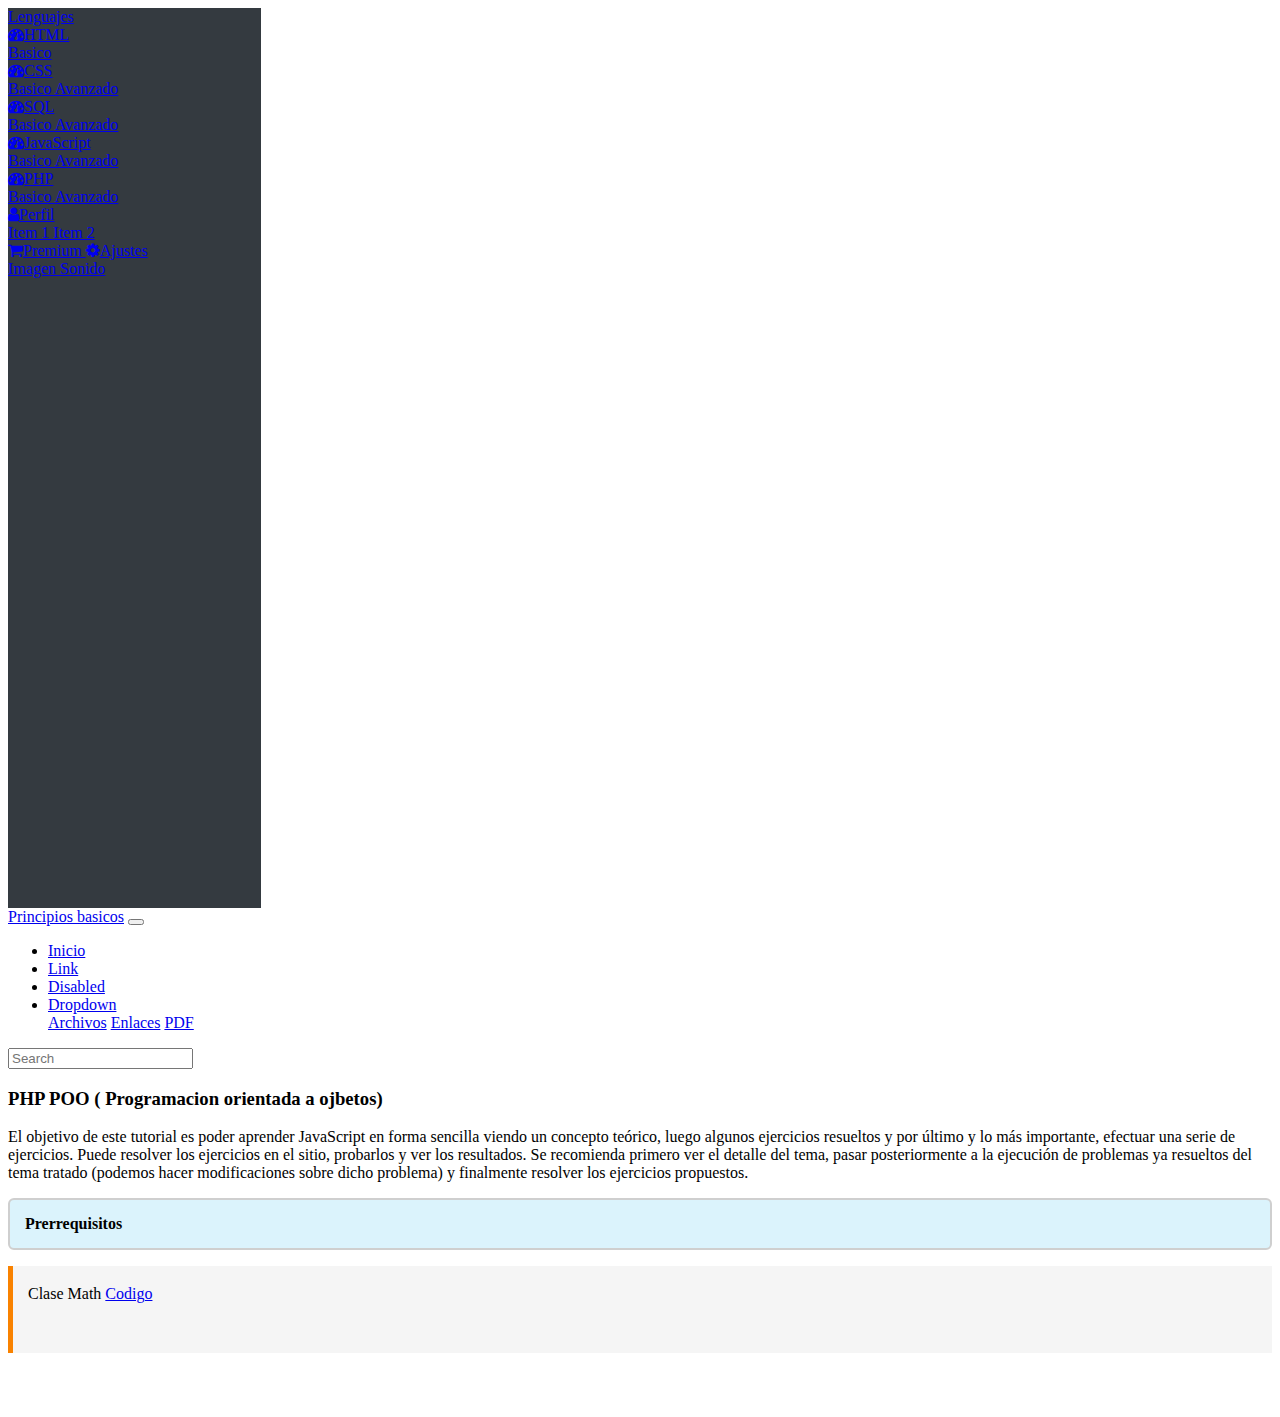
<file: Avanzado4.html>
<!doctype html>
<html lang="en">

<head>
  <!-- Required meta tags -->
  <meta charset="utf-8">
  <meta name="viewport" content="width=device-width, initial-scale=1, shrink-to-fit=no">

  <!-- Bootstrap CSS -->
  <link rel="stylesheet" href="https://stackpath.bootstrapcdn.com/bootstrap/4.5.0/css/bootstrap.min.css"
    integrity="sha384-9aIt2nRpC12Uk9gS9baDl411NQApFmC26EwAOH8WgZl5MYYxFfc+NcPb1dKGj7Sk" crossorigin="anonymous">

  <title>Ruta del programador</title>
  <link rel="stylesheet" href="https://stackpath.bootstrapcdn.com/font-awesome/4.7.0/css/font-awesome.min.css">
  <link rel="stylesheet" href="styles.css">
  <style>
    #sidebar {
      width: 20%;
      height: 100vh;
      background: #343a40;
    }
  </style>

<style>
  html {
      min-height: 100%;
  }
  
  .bid { 
      width: 300px;
      height: 100vh;
      background: #dfe7f0;
      height: auto;
      border-radius: 16px;
      border-left: 9px solid #000;
      
            }
  
    .bic{
  
      width: 450px;
      height: 350px;
     
      background-attachment: fixed;
      background-color: rgb(85,85,225);
      margin-left: 30px;
      
  
    }
      
  .bic {
    font-size:12px;
    font-weight:bold;
    padding: 6px 20px;
    left:-20px;
    top:-10px;
    text-align: center;
    color:black;
    border-radius:25px;
  }
  


.caja-destacada{
padding:15px 15px 20px 15px;
border-left:5px solid #F98200;
background:#F5F5F5;
margin-bottom:30px;
line-height:26px !important;
}
  </style>
  


</head>





<body>
    <div class="d-flex">
        <div id="sidebar">
    
    
    
          
          <div class="p-2">
            <a href="#" class="navbar-brand text-center text-light w-100 p-4 border-bottom">
              Lenguajes
            </a>
          </div>
          
    
      
              <a href="#dashboard-items" data-toggle="collapse" aria-expanded="false"
                class="list-group-item list-group-item-action bg-dark text-light">
                <i class="fa fa-tachometer mr-3" aria-hidden="true"></i>HTML
              </a>
              <div id="dashboard-items" class="collapse" data-parent="#sidebar-accordion">
                <a href="Basico1.html" class="list-group-item list-group-item-action bg-dark text-light pl-5">
                  Basico
                </a>
              
              </div>
    
              <a href="#dashboard-items" data-toggle="collapse" aria-expanded="false"
              class="list-group-item list-group-item-action bg-dark text-light">
              <i class="fa fa-tachometer mr-3" aria-hidden="true"></i>CSS
            </a>
            <div id="dashboard-items" class="collapse" data-parent="#sidebar-accordion">
              <a href="Basico2.html" class="list-group-item list-group-item-action bg-dark text-light pl-5">
                Basico
              </a>
            
              <a href="Avanzado2.html" class="list-group-item list-group-item-action bg-dark text-light pl-5">
                Avanzado
              </a>
            </div>
    
    
    
    
          <div id="sidebar-accordion" class="accordion">
            <div class="list-group">
              <a href="#dashboard-items" data-toggle="collapse" aria-expanded="false"
                class="list-group-item list-group-item-action bg-dark text-light">
                <i class="fa fa-tachometer mr-3" aria-hidden="true"></i>SQL
              </a>
              <div id="dashboard-items" class="collapse" data-parent="#sidebar-accordion">
                <a href="Basico.html" class="list-group-item list-group-item-action bg-dark text-light pl-5">
                  Basico
                </a>
              
                <a href="Avanzado.html" class="list-group-item list-group-item-action bg-dark text-light pl-5">
                  Avanzado
                </a>
              </div>
              
    
              <a href="#dashboard-items" data-toggle="collapse" aria-expanded="false"
              class="list-group-item list-group-item-action bg-dark text-light">
              <i class="fa fa-tachometer mr-3" aria-hidden="true"></i>JavaScript
            </a>
            <div id="dashboard-items" class="collapse" data-parent="#sidebar-accordion">
              <a href="Basico3.html" class="list-group-item list-group-item-action bg-dark text-light pl-5">
                Basico
              </a>
            
              <a href="Avanzado3.html" class="list-group-item list-group-item-action bg-dark text-light pl-5">
                Avanzado
              </a>
            </div>
    
    
    
            <a href="#dashboard-items" data-toggle="collapse" aria-expanded="false"
            class="list-group-item list-group-item-action bg-dark text-light">
            <i class="fa fa-tachometer mr-3" aria-hidden="true"></i>PHP
          </a>
          <div id="dashboard-items" class="collapse" data-parent="#sidebar-accordion">
            <a href="Basico4.html" class="list-group-item list-group-item-action bg-dark text-light pl-5">
              Basico
            </a>
          
            <a href="Avanzado4.html" class="list-group-item list-group-item-action bg-dark text-light pl-5">
              Avanzado
            </a>
          </div>
    
    
    
              <a href="#profile-items" data-toggle="collapse" aria-expanded="false"
                class="list-group-item list-group-item-action bg-dark text-light">
                <i class="fa fa-user mr-3" aria-hidden="true"></i>Perfil
              </a>
              <div id="profile-items" class="collapse" data-parent="#sidebar-accordion">
                <a href="#" class="list-group-item list-group-item-action bg-dark text-light pl-5">
                  Item 1
                </a>
                <a href="#" class="list-group-item list-group-item-action bg-dark text-light pl-5">
                  Item 2
                </a>
              </div>
              <a href="#" class="list-group-item list-group-item-action bg-dark text-light">
                <i class="fa fa-shopping-cart mr-3" aria-hidden="true"></i>Premium
              </a>
              <a href="#setting-items" data-toggle="collapse" aria-expanded="false"
                class="list-group-item list-group-item-action bg-dark text-light">
                <i class="fa fa-cog mr-3" aria-hidden="true"></i>Ajustes
              </a>
              <div id="setting-items" class="collapse" data-parent="#sidebar-accordion">
                <div class="d-flex flex-row text-center">
                  <a href="#" class="list-group-item list-group-item-action bg-dark text-light">
                    Imagen
                  </a>
                  <a href="#" class="list-group-item list-group-item-action bg-dark text-light">
                    Sonido
                  </a>
                </div>
              </div>
            </div>
          </div>
        </div>
        <div class="content w-100">
          <nav class="navbar navbar-expand-lg navbar-dark bg-dark">
            <div class="container-xl">
              <a class="navbar-brand" href="#">Principios basicos</a>
              <button class="navbar-toggler" type="button" data-toggle="collapse" data-target="#navbarsExample07XL" aria-controls="navbarsExample07XL" aria-expanded="false" aria-label="Toggle navigation">
                <span class="navbar-toggler-icon"></span>
              </button>
          
              <div class="collapse navbar-collapse" id="navbarsExample07XL">
                <ul class="navbar-nav mr-auto">
                  <li class="nav-item active">
                    <a class="nav-link" href="#">Inicio <span class="sr-only">(current)</span></a>
                  </li>
                  <li class="nav-item">
                    <a class="nav-link" href="#">Link</a>
                  </li>
                  <li class="nav-item">
                    <a class="nav-link disabled" href="#" tabindex="-1" aria-disabled="true">Disabled</a>
                  </li>
                  <li class="nav-item dropdown">
                    <a class="nav-link dropdown-toggle" href="#" id="dropdown07XL" data-toggle="dropdown" aria-expanded="false">Dropdown</a>
                    <div class="dropdown-menu" aria-labelledby="dropdown07XL">
                      <a class="dropdown-item" href="#">Archivos</a>
                      <a class="dropdown-item" href="#">Enlaces</a>
                      <a class="dropdown-item" href="#">PDF</a>
                    </div>
                  </li>
                </ul>
                <form class="form-inline my-2 my-md-0">
                  <input class="form-control" type="text" placeholder="Search" aria-label="Search">
                </form>
              </div>
            </div>
          </nav>
          <section class="p-3">
            <div class="container">
              <div class="row">
                <div class="col-md-12">
                  



                  <h3> PHP POO ( Programacion orientada a ojbetos) </h3>
                <p>
                 


                  El objetivo de este tutorial es poder aprender JavaScript en forma sencilla viendo un concepto teórico, luego algunos ejercicios resueltos y por último y lo más importante, efectuar una serie de ejercicios. Puede resolver los ejercicios en el sitio, probarlos y ver los resultados.
                  Se recomienda primero ver el detalle del tema, pasar posteriormente a la ejecución de problemas ya resueltos del tema tratado (podemos hacer modificaciones sobre dicho problema) y finalmente resolver los ejercicios propuestos.


         


<p style="background: #dbf3fc; color: #000000; font-weight: bold; padding: 15px; border: 2px solid #cfcfcf; border-radius: 6px;">
  


  Prerrequisitos
 
</p>



<div class="caja-destacada">
 

   


Clase Math <a  href="css1.html">Codigo</a>
<br>

 




  
  <br>
  
  </div>
  


                  <br>
                </p>
              </div>
            </div>
          </div>
        </section>
      </div>
    </div>


 <!-- Optional JavaScript -->
  <!-- jQuery first, then Popper.js, then Bootstrap JS -->
  <script src="https://code.jquery.com/jquery-3.5.1.slim.min.js"
    integrity="sha384-DfXdz2htPH0lsSSs5nCTpuj/zy4C+OGpamoFVy38MVBnE+IbbVYUew+OrCXaRkfj" crossorigin="anonymous">
  </script>
  <script src="https://cdn.jsdelivr.net/npm/popper.js@1.16.0/dist/umd/popper.min.js"
    integrity="sha384-Q6E9RHvbIyZFJoft+2mJbHaEWldlvI9IOYy5n3zV9zzTtmI3UksdQRVvoxMfooAo" crossorigin="anonymous">
  </script>
  <script src="https://stackpath.bootstrapcdn.com/bootstrap/4.5.0/js/bootstrap.min.js"
    integrity="sha384-OgVRvuATP1z7JjHLkuOU7Xw704+h835Lr+6QL9UvYjZE3Ipu6Tp75j7Bh/kR0JKI" crossorigin="anonymous">
  </script>
</body>

</html>
</file>
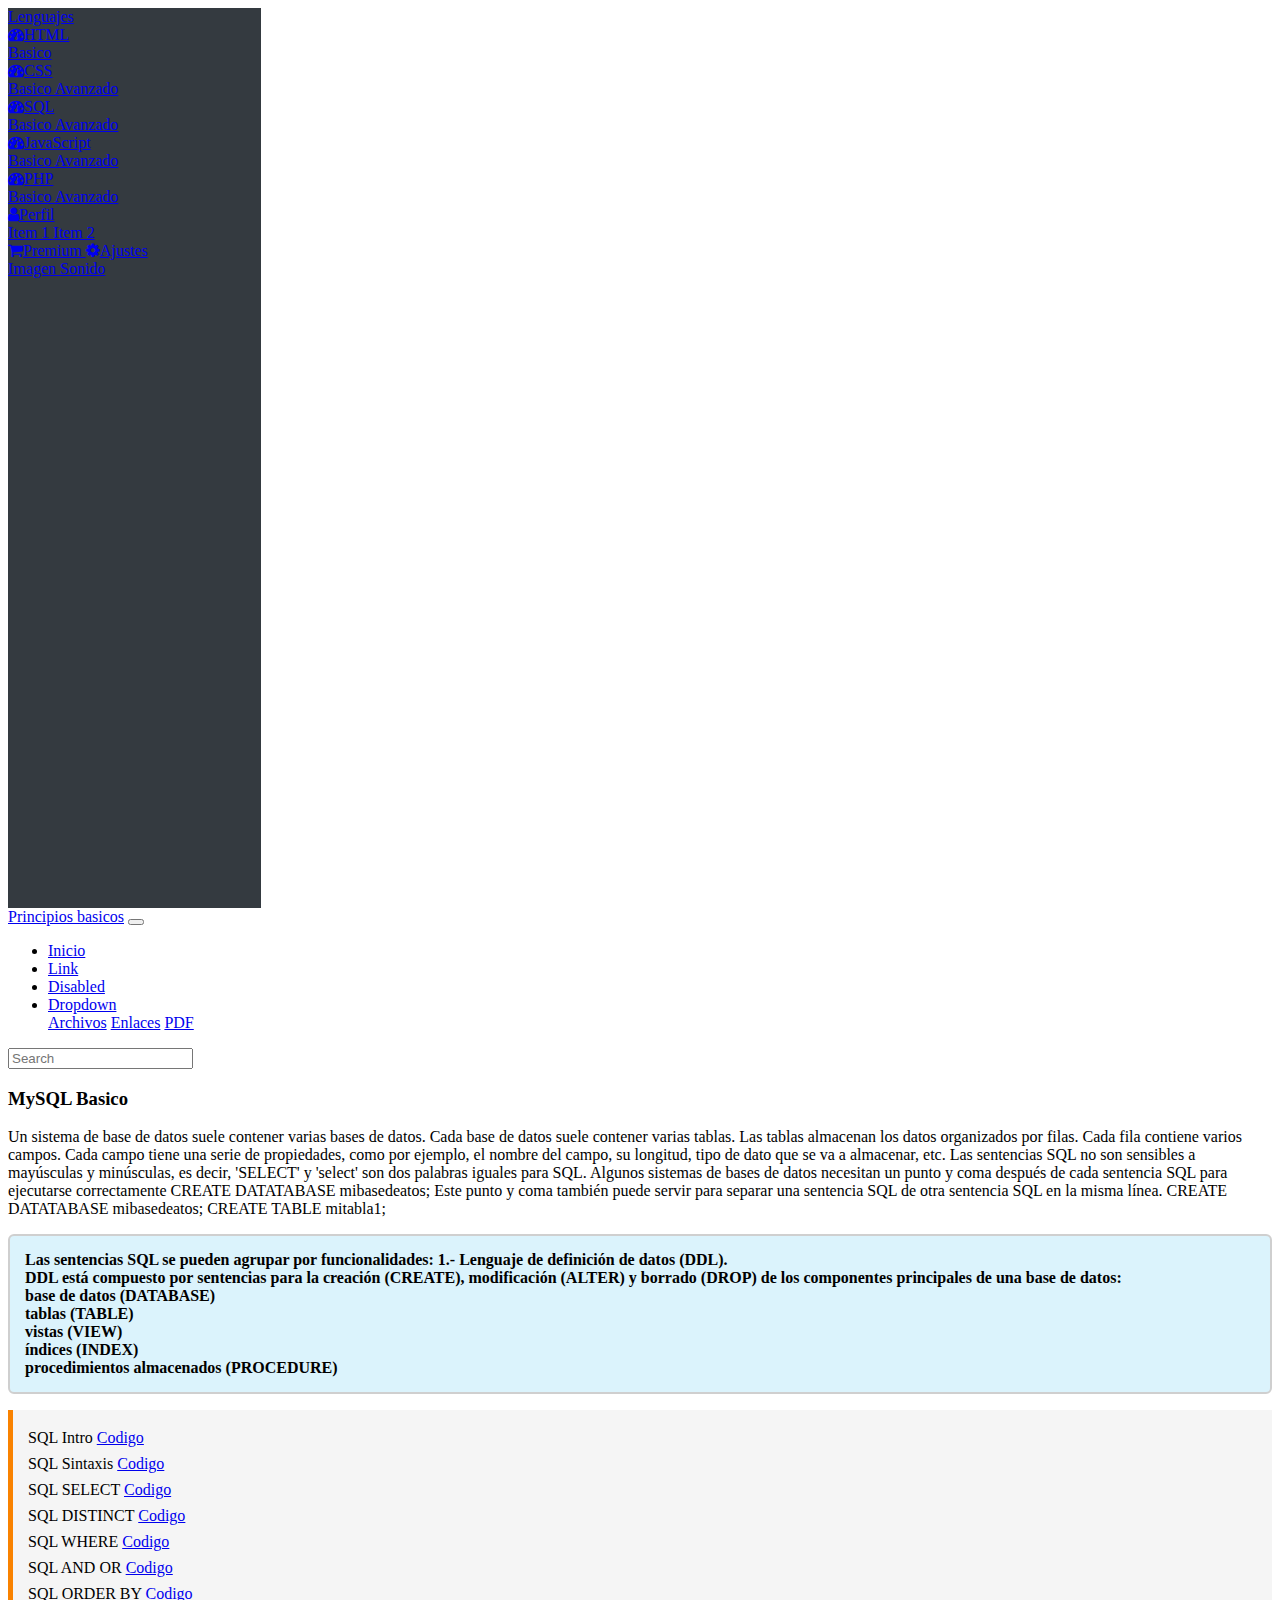
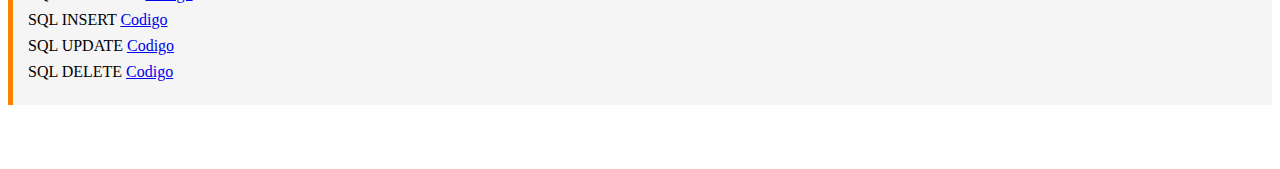
<file: Basico.html>
<!doctype html>
<html lang="en">

<head>
  <!-- Required meta tags -->
  <meta charset="utf-8">
  <meta name="viewport" content="width=device-width, initial-scale=1, shrink-to-fit=no">

  <!-- Bootstrap CSS -->
  <link rel="stylesheet" href="https://stackpath.bootstrapcdn.com/bootstrap/4.5.0/css/bootstrap.min.css"
    integrity="sha384-9aIt2nRpC12Uk9gS9baDl411NQApFmC26EwAOH8WgZl5MYYxFfc+NcPb1dKGj7Sk" crossorigin="anonymous">

  <title>Ruta del programador</title>
  <link rel="stylesheet" href="https://stackpath.bootstrapcdn.com/font-awesome/4.7.0/css/font-awesome.min.css">
  <link rel="stylesheet" href="styles.css">
  <style>
    #sidebar {
      width: 20%;
      height: 100vh;
      background: #343a40;
    }
  </style>

<style>
  html {
      min-height: 100%;
  }
  
  .bid { 
      width: 300px;
      height: 100vh;
      background: #dfe7f0;
      height: auto;
      border-radius: 16px;
      border-left: 9px solid #000;
      
            }
  
    .bic{
  
      width: 450px;
      height: 350px;
     
      background-attachment: fixed;
      background-color: rgb(85,85,225);
      margin-left: 30px;
      
  
    }
      
  .bic {
    font-size:12px;
    font-weight:bold;
    padding: 6px 20px;
    left:-20px;
    top:-10px;
    text-align: center;
    color:black;
    border-radius:25px;
  }
  


.caja-destacada{
padding:15px 15px 20px 15px;
border-left:5px solid #F98200;
background:#F5F5F5;
margin-bottom:30px;
line-height:26px !important;
}
  </style>
  


</head>





<body>
    <div class="d-flex">
        <div id="sidebar">
    
    
    
          
          <div class="p-2">
            <a href="#" class="navbar-brand text-center text-light w-100 p-4 border-bottom">
              Lenguajes
            </a>
          </div>
          
    
      
              <a href="#dashboard-items" data-toggle="collapse" aria-expanded="false"
                class="list-group-item list-group-item-action bg-dark text-light">
                <i class="fa fa-tachometer mr-3" aria-hidden="true"></i>HTML
              </a>
              <div id="dashboard-items" class="collapse" data-parent="#sidebar-accordion">
                <a href="Basico1.html" class="list-group-item list-group-item-action bg-dark text-light pl-5">
                  Basico
                </a>
              
              </div>
    
              <a href="#dashboard-items" data-toggle="collapse" aria-expanded="false"
              class="list-group-item list-group-item-action bg-dark text-light">
              <i class="fa fa-tachometer mr-3" aria-hidden="true"></i>CSS
            </a>
            <div id="dashboard-items" class="collapse" data-parent="#sidebar-accordion">
              <a href="Basico2.html" class="list-group-item list-group-item-action bg-dark text-light pl-5">
                Basico
              </a>
            
              <a href="Avanzado2.html" class="list-group-item list-group-item-action bg-dark text-light pl-5">
                Avanzado
              </a>
            </div>
    
    
    
    
          <div id="sidebar-accordion" class="accordion">
            <div class="list-group">
              <a href="#dashboard-items" data-toggle="collapse" aria-expanded="false"
                class="list-group-item list-group-item-action bg-dark text-light">
                <i class="fa fa-tachometer mr-3" aria-hidden="true"></i>SQL
              </a>
              <div id="dashboard-items" class="collapse" data-parent="#sidebar-accordion">
                <a href="Basico.html" class="list-group-item list-group-item-action bg-dark text-light pl-5">
                  Basico
                </a>
              
                <a href="Avanzado.html" class="list-group-item list-group-item-action bg-dark text-light pl-5">
                  Avanzado
                </a>
              </div>
              
    
              <a href="#dashboard-items" data-toggle="collapse" aria-expanded="false"
              class="list-group-item list-group-item-action bg-dark text-light">
              <i class="fa fa-tachometer mr-3" aria-hidden="true"></i>JavaScript
            </a>
            <div id="dashboard-items" class="collapse" data-parent="#sidebar-accordion">
              <a href="Basico3.html" class="list-group-item list-group-item-action bg-dark text-light pl-5">
                Basico
              </a>
            
              <a href="Avanzado3.html" class="list-group-item list-group-item-action bg-dark text-light pl-5">
                Avanzado
              </a>
            </div>
    
    
    
            <a href="#dashboard-items" data-toggle="collapse" aria-expanded="false"
            class="list-group-item list-group-item-action bg-dark text-light">
            <i class="fa fa-tachometer mr-3" aria-hidden="true"></i>PHP
          </a>
          <div id="dashboard-items" class="collapse" data-parent="#sidebar-accordion">
            <a href="Basico4.html" class="list-group-item list-group-item-action bg-dark text-light pl-5">
              Basico
            </a>
          
            <a href="Avanzado4.html" class="list-group-item list-group-item-action bg-dark text-light pl-5">
              Avanzado
            </a>
          </div>
    
    
    
              <a href="#profile-items" data-toggle="collapse" aria-expanded="false"
                class="list-group-item list-group-item-action bg-dark text-light">
                <i class="fa fa-user mr-3" aria-hidden="true"></i>Perfil
              </a>
              <div id="profile-items" class="collapse" data-parent="#sidebar-accordion">
                <a href="#" class="list-group-item list-group-item-action bg-dark text-light pl-5">
                  Item 1
                </a>
                <a href="#" class="list-group-item list-group-item-action bg-dark text-light pl-5">
                  Item 2
                </a>
              </div>
              <a href="#" class="list-group-item list-group-item-action bg-dark text-light">
                <i class="fa fa-shopping-cart mr-3" aria-hidden="true"></i>Premium
              </a>
              <a href="#setting-items" data-toggle="collapse" aria-expanded="false"
                class="list-group-item list-group-item-action bg-dark text-light">
                <i class="fa fa-cog mr-3" aria-hidden="true"></i>Ajustes
              </a>
              <div id="setting-items" class="collapse" data-parent="#sidebar-accordion">
                <div class="d-flex flex-row text-center">
                  <a href="#" class="list-group-item list-group-item-action bg-dark text-light">
                    Imagen
                  </a>
                  <a href="#" class="list-group-item list-group-item-action bg-dark text-light">
                    Sonido
                  </a>
                </div>
              </div>
            </div>
          </div>
        </div>
        <div class="content w-100">
          <nav class="navbar navbar-expand-lg navbar-dark bg-dark">
            <div class="container-xl">
              <a class="navbar-brand" href="#">Principios basicos</a>
              <button class="navbar-toggler" type="button" data-toggle="collapse" data-target="#navbarsExample07XL" aria-controls="navbarsExample07XL" aria-expanded="false" aria-label="Toggle navigation">
                <span class="navbar-toggler-icon"></span>
              </button>
          
              <div class="collapse navbar-collapse" id="navbarsExample07XL">
                <ul class="navbar-nav mr-auto">
                  <li class="nav-item active">
                    <a class="nav-link" href="#">Inicio <span class="sr-only">(current)</span></a>
                  </li>
                  <li class="nav-item">
                    <a class="nav-link" href="#">Link</a>
                  </li>
                  <li class="nav-item">
                    <a class="nav-link disabled" href="#" tabindex="-1" aria-disabled="true">Disabled</a>
                  </li>
                  <li class="nav-item dropdown">
                    <a class="nav-link dropdown-toggle" href="#" id="dropdown07XL" data-toggle="dropdown" aria-expanded="false">Dropdown</a>
                    <div class="dropdown-menu" aria-labelledby="dropdown07XL">
                      <a class="dropdown-item" href="#">Archivos</a>
                      <a class="dropdown-item" href="#">Enlaces</a>
                      <a class="dropdown-item" href="#">PDF</a>
                    </div>
                  </li>
                </ul>
                <form class="form-inline my-2 my-md-0">
                  <input class="form-control" type="text" placeholder="Search" aria-label="Search">
                </form>
              </div>
            </div>
          </nav>
          <section class="p-3">
            <div class="container">
              <div class="row">
                <div class="col-md-12">
                  



                  <h3>MySQL Basico</h3>
                <p>
                 


Un sistema de base de datos suele contener varias bases de datos.

Cada base de datos suele contener varias tablas.

Las tablas almacenan los datos organizados por filas.

Cada fila contiene varios campos.

Cada campo tiene una serie de propiedades, como por ejemplo, el nombre del campo, su longitud, tipo de dato que se va a almacenar, etc.

Las sentencias SQL no son sensibles a mayúsculas y minúsculas, es decir, 'SELECT' y 'select' son dos palabras iguales para SQL.

Algunos sistemas de bases de datos necesitan un punto y coma después de cada sentencia SQL para ejecutarse correctamente

CREATE DATATABASE mibasedeatos;

Este punto y coma también puede servir para separar una sentencia SQL de otra sentencia SQL en la misma línea.

CREATE DATATABASE mibasedeatos; CREATE TABLE mitabla1;


         


<p style="background: #dbf3fc; color: #000000; font-weight: bold; padding: 15px; border: 2px solid #cfcfcf; border-radius: 6px;">
  


  Las sentencias SQL se pueden agrupar por funcionalidades:

1.- Lenguaje de definición de datos (DDL).
<br>

DDL está compuesto por sentencias para la creación (CREATE), modificación (ALTER) y borrado (DROP) de los componentes principales de una base de datos:
<br>
base de datos (DATABASE)
<br>
tablas (TABLE)
<br>
vistas (VIEW)
<br>
índices (INDEX)
<br>
procedimientos almacenados (PROCEDURE)
<br>

</p>



<div class="caja-destacada">
  SQL Intro  <a  href="css1.html">Codigo</a>
  <br>
  SQL Sintaxis  <a  href="css1.html">Codigo</a>
  <br>
  SQL SELECT  <a  href="css1.html">Codigo</a>
  <br>
  SQL DISTINCT  <a  href="css1.html">Codigo</a>
  <br>
  SQL WHERE  <a  href="css1.html">Codigo</a>
  <br>
  SQL AND OR   <a  href="css1.html">Codigo</a>
  <br>
  SQL ORDER BY  <a  href="css1.html">Codigo</a>
  <br>
  SQL INSERT  <a  href="css1.html">Codigo</a>
  <br>
  SQL UPDATE   <a  href="css1.html">Codigo</a>
  <br>
  SQL DELETE  <a  href="css1.html">Codigo</a>
  
  <br>
  
  </div>
  


                  <br>
                </p>
              </div>
            </div>
          </div>
        </section>
      </div>
    </div>


 <!-- Optional JavaScript -->
  <!-- jQuery first, then Popper.js, then Bootstrap JS -->
  <script src="https://code.jquery.com/jquery-3.5.1.slim.min.js"
    integrity="sha384-DfXdz2htPH0lsSSs5nCTpuj/zy4C+OGpamoFVy38MVBnE+IbbVYUew+OrCXaRkfj" crossorigin="anonymous">
  </script>
  <script src="https://cdn.jsdelivr.net/npm/popper.js@1.16.0/dist/umd/popper.min.js"
    integrity="sha384-Q6E9RHvbIyZFJoft+2mJbHaEWldlvI9IOYy5n3zV9zzTtmI3UksdQRVvoxMfooAo" crossorigin="anonymous">
  </script>
  <script src="https://stackpath.bootstrapcdn.com/bootstrap/4.5.0/js/bootstrap.min.js"
    integrity="sha384-OgVRvuATP1z7JjHLkuOU7Xw704+h835Lr+6QL9UvYjZE3Ipu6Tp75j7Bh/kR0JKI" crossorigin="anonymous">
  </script>
</body>

</html>
</file>
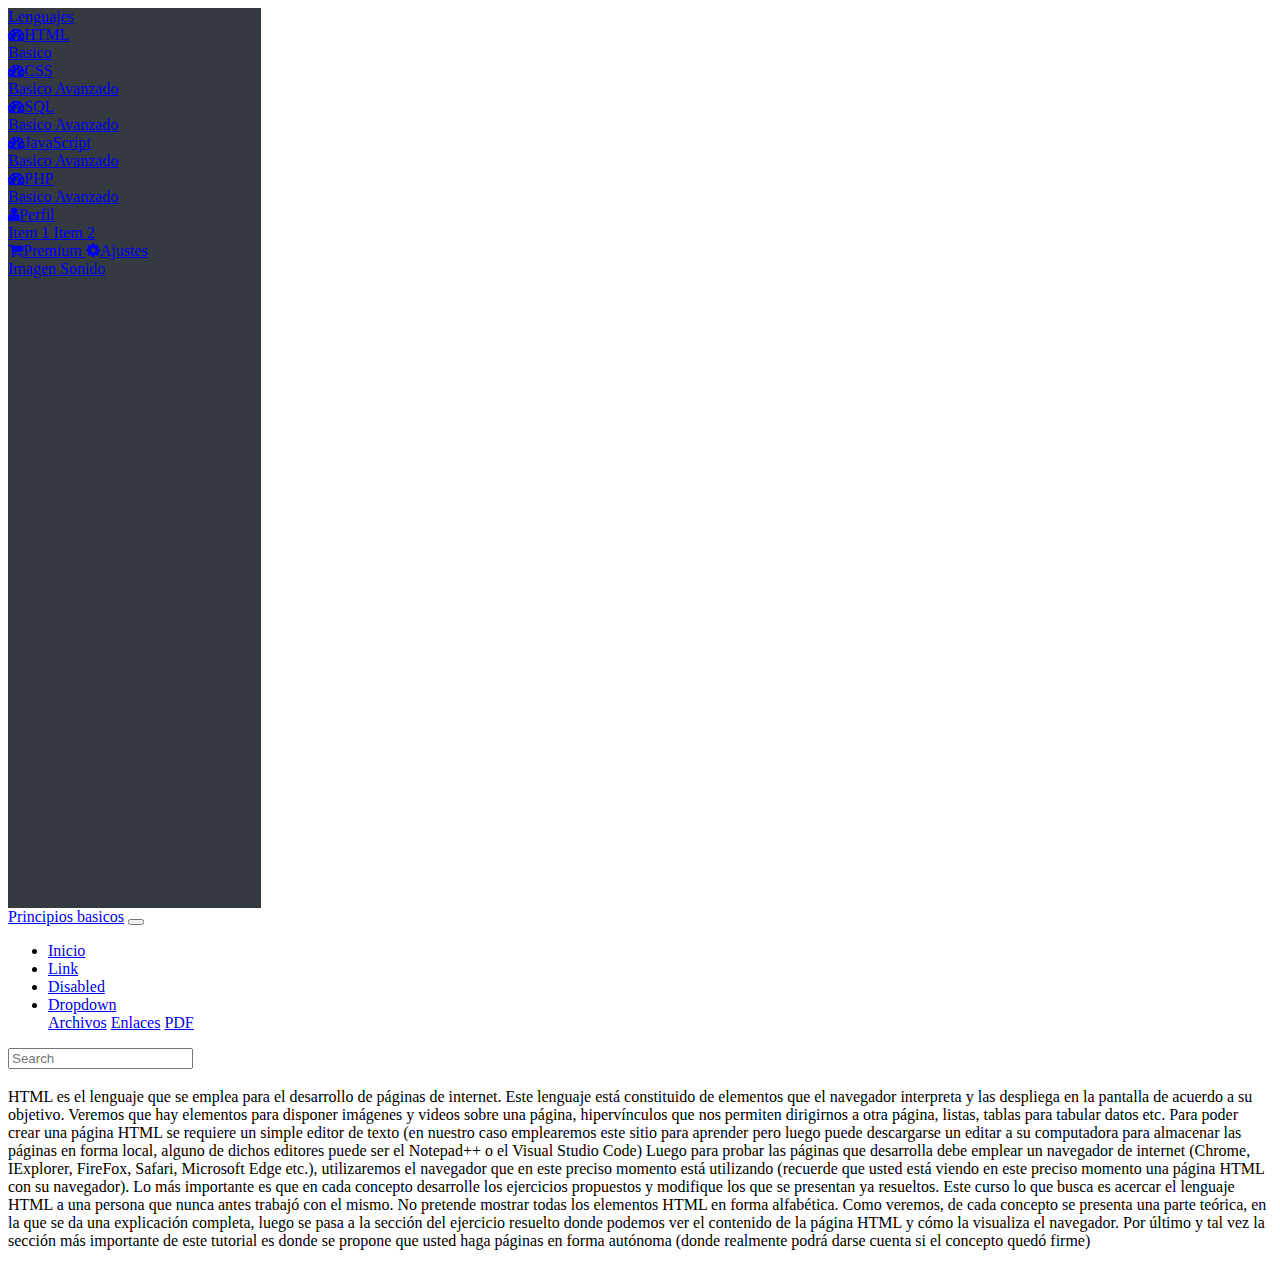
<file: Basico1.html>
<!doctype html>
<html lang="en">

<head>
  <!-- Required meta tags -->
  <meta charset="utf-8">
  <meta name="viewport" content="width=device-width, initial-scale=1, shrink-to-fit=no">

  <!-- Bootstrap CSS -->
  <link rel="stylesheet" href="https://stackpath.bootstrapcdn.com/bootstrap/4.5.0/css/bootstrap.min.css"
    integrity="sha384-9aIt2nRpC12Uk9gS9baDl411NQApFmC26EwAOH8WgZl5MYYxFfc+NcPb1dKGj7Sk" crossorigin="anonymous">

  <title>Ruta del programador</title>
  <link rel="stylesheet" href="https://stackpath.bootstrapcdn.com/font-awesome/4.7.0/css/font-awesome.min.css">
  <link rel="stylesheet" href="styles.css">
  <style>
    #sidebar {
      width: 20%;
      height: 100vh;
      background: #343a40;
    }
  </style>
</head>





<body>

    <div class="d-flex">
        <div id="sidebar">
    
    
    
          
          <div class="p-2">
            <a href="#" class="navbar-brand text-center text-light w-100 p-4 border-bottom">
              Lenguajes
            </a>
          </div>
          
    
      
              <a href="#dashboard-items" data-toggle="collapse" aria-expanded="false"
                class="list-group-item list-group-item-action bg-dark text-light">
                <i class="fa fa-tachometer mr-3" aria-hidden="true"></i>HTML
              </a>
              <div id="dashboard-items" class="collapse" data-parent="#sidebar-accordion">
                <a href="Basico1.html" class="list-group-item list-group-item-action bg-dark text-light pl-5">
                  Basico
                </a>
              
              </div>
    
              <a href="#dashboard-items" data-toggle="collapse" aria-expanded="false"
              class="list-group-item list-group-item-action bg-dark text-light">
              <i class="fa fa-tachometer mr-3" aria-hidden="true"></i>CSS
            </a>
            <div id="dashboard-items" class="collapse" data-parent="#sidebar-accordion">
              <a href="Basico2.html" class="list-group-item list-group-item-action bg-dark text-light pl-5">
                Basico
              </a>
            
              <a href="Avanzado2.html" class="list-group-item list-group-item-action bg-dark text-light pl-5">
                Avanzado
              </a>
            </div>
    
    
    
    
          <div id="sidebar-accordion" class="accordion">
            <div class="list-group">
              <a href="#dashboard-items" data-toggle="collapse" aria-expanded="false"
                class="list-group-item list-group-item-action bg-dark text-light">
                <i class="fa fa-tachometer mr-3" aria-hidden="true"></i>SQL
              </a>
              <div id="dashboard-items" class="collapse" data-parent="#sidebar-accordion">
                <a href="Basico.html" class="list-group-item list-group-item-action bg-dark text-light pl-5">
                  Basico
                </a>
              
                <a href="Avanzado.html" class="list-group-item list-group-item-action bg-dark text-light pl-5">
                  Avanzado
                </a>
              </div>
              
    
              <a href="#dashboard-items" data-toggle="collapse" aria-expanded="false"
              class="list-group-item list-group-item-action bg-dark text-light">
              <i class="fa fa-tachometer mr-3" aria-hidden="true"></i>JavaScript
            </a>
            <div id="dashboard-items" class="collapse" data-parent="#sidebar-accordion">
              <a href="Basico3.html" class="list-group-item list-group-item-action bg-dark text-light pl-5">
                Basico
              </a>
            
              <a href="Avanzado4.html" class="list-group-item list-group-item-action bg-dark text-light pl-5">
                Avanzado
              </a>
            </div>
    
    
    
            <a href="#dashboard-items" data-toggle="collapse" aria-expanded="false"
            class="list-group-item list-group-item-action bg-dark text-light">
            <i class="fa fa-tachometer mr-3" aria-hidden="true"></i>PHP
          </a>
          <div id="dashboard-items" class="collapse" data-parent="#sidebar-accordion">
            <a href="Basico5.html" class="list-group-item list-group-item-action bg-dark text-light pl-5">
              Basico
            </a>
          
            <a href="Avanzado5.html" class="list-group-item list-group-item-action bg-dark text-light pl-5">
              Avanzado
            </a>
          </div>
    
    
    
              <a href="#profile-items" data-toggle="collapse" aria-expanded="false"
                class="list-group-item list-group-item-action bg-dark text-light">
                <i class="fa fa-user mr-3" aria-hidden="true"></i>Perfil
              </a>
              <div id="profile-items" class="collapse" data-parent="#sidebar-accordion">
                <a href="#" class="list-group-item list-group-item-action bg-dark text-light pl-5">
                  Item 1
                </a>
                <a href="#" class="list-group-item list-group-item-action bg-dark text-light pl-5">
                  Item 2
                </a>
              </div>
              <a href="#" class="list-group-item list-group-item-action bg-dark text-light">
                <i class="fa fa-shopping-cart mr-3" aria-hidden="true"></i>Premium
              </a>
              <a href="#setting-items" data-toggle="collapse" aria-expanded="false"
                class="list-group-item list-group-item-action bg-dark text-light">
                <i class="fa fa-cog mr-3" aria-hidden="true"></i>Ajustes
              </a>
              <div id="setting-items" class="collapse" data-parent="#sidebar-accordion">
                <div class="d-flex flex-row text-center">
                  <a href="#" class="list-group-item list-group-item-action bg-dark text-light">
                    Imagen
                  </a>
                  <a href="#" class="list-group-item list-group-item-action bg-dark text-light">
                    Sonido
                  </a>
                </div>
              </div>
            </div>
          </div>
        </div>
        <div class="content w-100">
          <nav class="navbar navbar-expand-lg navbar-dark bg-dark">
            <div class="container-xl">
              <a class="navbar-brand" href="#">Principios basicos</a>
              <button class="navbar-toggler" type="button" data-toggle="collapse" data-target="#navbarsExample07XL" aria-controls="navbarsExample07XL" aria-expanded="false" aria-label="Toggle navigation">
                <span class="navbar-toggler-icon"></span>
              </button>
          
              <div class="collapse navbar-collapse" id="navbarsExample07XL">
                <ul class="navbar-nav mr-auto">
                  <li class="nav-item active">
                    <a class="nav-link" href="#">Inicio <span class="sr-only">(current)</span></a>
                  </li>
                  <li class="nav-item">
                    <a class="nav-link" href="#">Link</a>
                  </li>
                  <li class="nav-item">
                    <a class="nav-link disabled" href="#" tabindex="-1" aria-disabled="true">Disabled</a>
                  </li>
                  <li class="nav-item dropdown">
                    <a class="nav-link dropdown-toggle" href="#" id="dropdown07XL" data-toggle="dropdown" aria-expanded="false">Dropdown</a>
                    <div class="dropdown-menu" aria-labelledby="dropdown07XL">
                      <a class="dropdown-item" href="#">Archivos</a>
                      <a class="dropdown-item" href="#">Enlaces</a>
                      <a class="dropdown-item" href="#">PDF</a>
                    </div>
                  </li>
                </ul>
                <form class="form-inline my-2 my-md-0">
                  <input class="form-control" type="text" placeholder="Search" aria-label="Search">
                </form>
              </div>
            </div>
          </nav>
          <section class="p-3">
            <div class="container">
              <div class="row">
                <div class="col-md-12">
    

                  <h3></h3>
                <p>
                 
                    HTML es el lenguaje que se emplea para el desarrollo de páginas de internet.

                    Este lenguaje está constituido de elementos que el navegador interpreta y las despliega en la pantalla de acuerdo a su objetivo. Veremos que hay elementos para disponer imágenes y videos sobre una página, hipervínculos que nos permiten dirigirnos a otra página, listas, tablas para tabular datos etc.
                    
                    Para poder crear una página HTML se requiere un simple editor de texto (en nuestro caso emplearemos este sitio para aprender pero luego puede descargarse un editar a su computadora para almacenar las páginas en forma local, alguno de dichos editores puede ser el Notepad++ o el Visual Studio Code)
                    
                    Luego para probar las páginas que desarrolla debe emplear un navegador de internet (Chrome, IExplorer, FireFox, Safari, Microsoft Edge etc.), utilizaremos el navegador que en este preciso momento está utilizando (recuerde que usted está viendo en este preciso momento una página HTML con su navegador).
                    
                    Lo más importante es que en cada concepto desarrolle los ejercicios propuestos y modifique los que se presentan ya resueltos.
                    
                    Este curso lo que busca es acercar el lenguaje HTML a una persona que nunca antes trabajó con el mismo. No pretende mostrar todas los elementos HTML en forma alfabética.
                    
                    Como veremos, de cada concepto se presenta una parte teórica, en la que se da una explicación completa, luego se pasa a la sección del ejercicio resuelto donde podemos ver el contenido de la página HTML y cómo la visualiza el navegador. Por último y tal vez la sección más importante de este tutorial es donde se propone que usted haga páginas en forma autónoma (donde realmente podrá darse cuenta si el concepto quedó firme)
  

                  <br>
                </p>
              </div>
            </div>
          </div>
        </section>
      </div>
    </div>


 <!-- Optional JavaScript -->
  <!-- jQuery first, then Popper.js, then Bootstrap JS -->
  <script src="https://code.jquery.com/jquery-3.5.1.slim.min.js"
    integrity="sha384-DfXdz2htPH0lsSSs5nCTpuj/zy4C+OGpamoFVy38MVBnE+IbbVYUew+OrCXaRkfj" crossorigin="anonymous">
  </script>
  <script src="https://cdn.jsdelivr.net/npm/popper.js@1.16.0/dist/umd/popper.min.js"
    integrity="sha384-Q6E9RHvbIyZFJoft+2mJbHaEWldlvI9IOYy5n3zV9zzTtmI3UksdQRVvoxMfooAo" crossorigin="anonymous">
  </script>
  <script src="https://stackpath.bootstrapcdn.com/bootstrap/4.5.0/js/bootstrap.min.js"
    integrity="sha384-OgVRvuATP1z7JjHLkuOU7Xw704+h835Lr+6QL9UvYjZE3Ipu6Tp75j7Bh/kR0JKI" crossorigin="anonymous">
  </script>
</body>

</html>
</file>
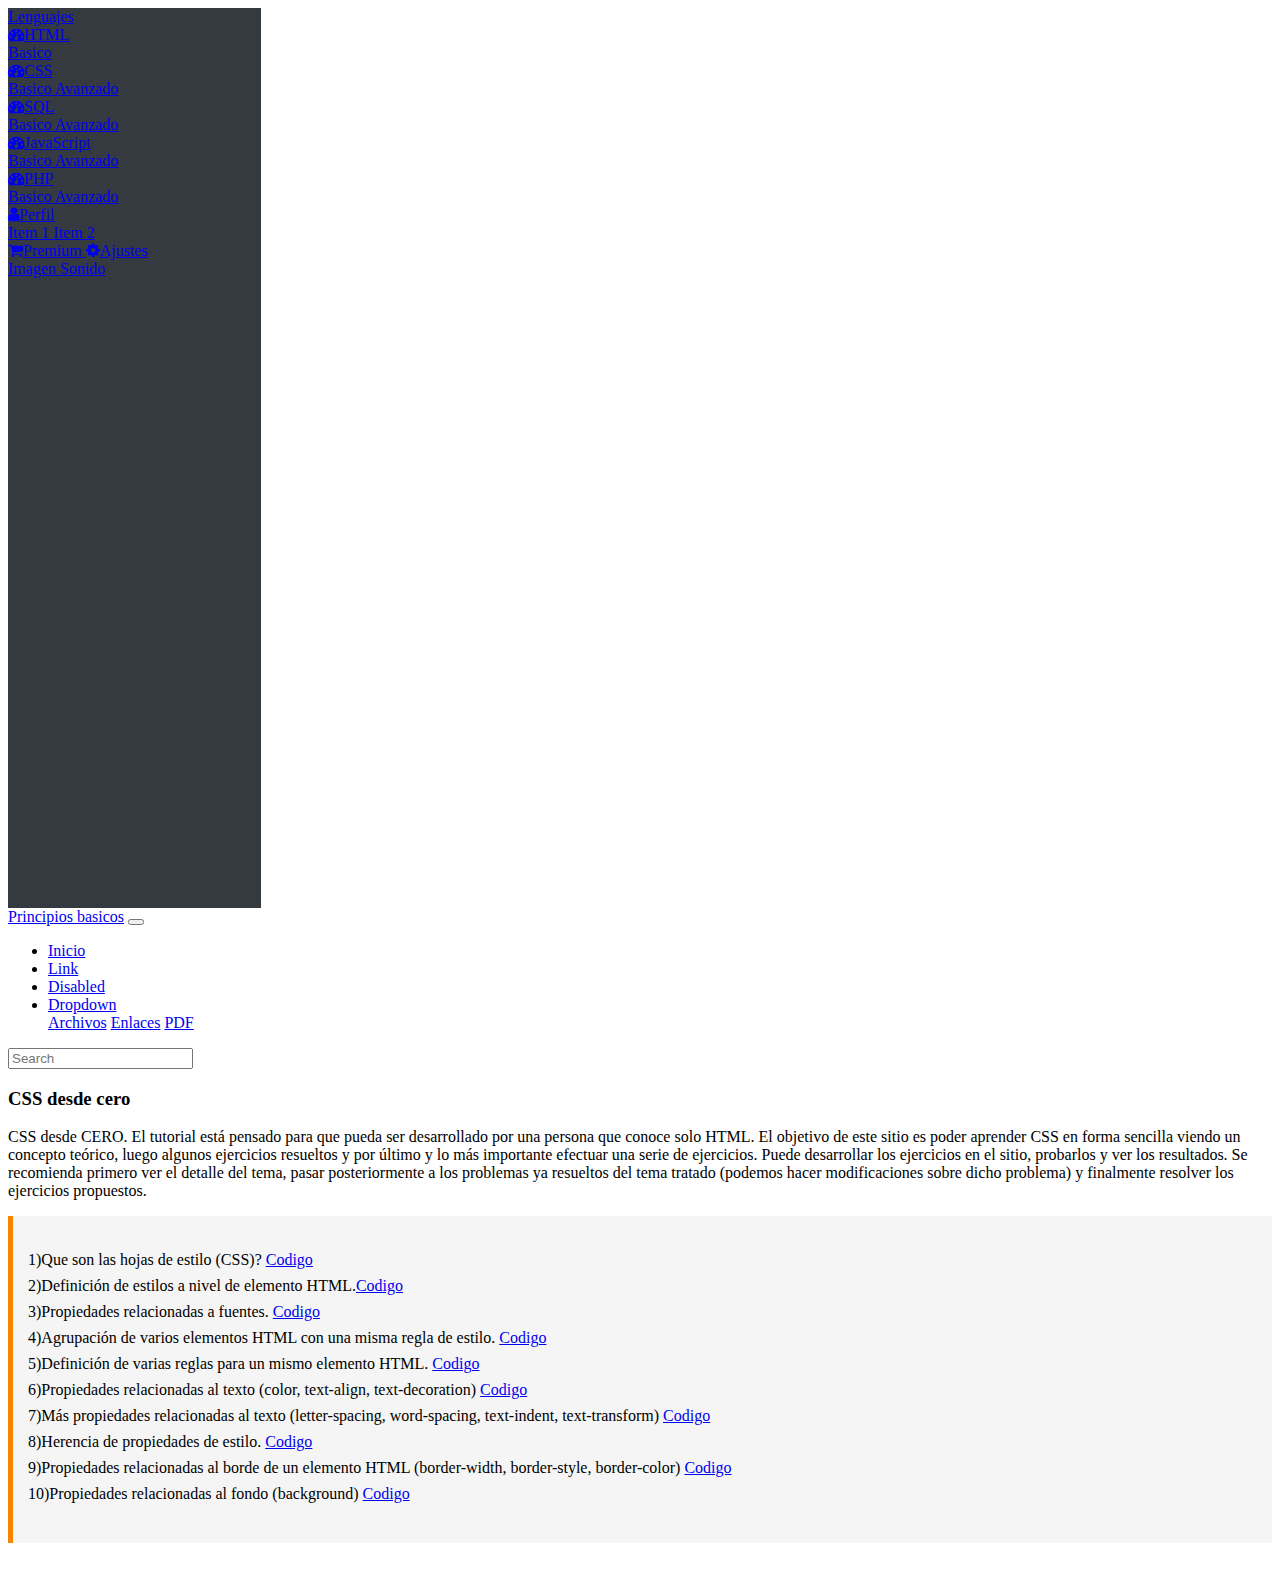
<file: Basico2.html>
<!doctype html>
<html lang="en">

<head>
  <!-- Required meta tags -->
  <meta charset="utf-8">
  <meta name="viewport" content="width=device-width, initial-scale=1, shrink-to-fit=no">

  <!-- Bootstrap CSS -->
  <link rel="stylesheet" href="https://stackpath.bootstrapcdn.com/bootstrap/4.5.0/css/bootstrap.min.css"
    integrity="sha384-9aIt2nRpC12Uk9gS9baDl411NQApFmC26EwAOH8WgZl5MYYxFfc+NcPb1dKGj7Sk" crossorigin="anonymous">

  <title>Ruta del programador</title>
  <link rel="stylesheet" href="https://stackpath.bootstrapcdn.com/font-awesome/4.7.0/css/font-awesome.min.css">
  <link rel="stylesheet" href="styles.css">


  <style>
    #sidebar {
      width: 20%;
      height: 100vh;
      background: #343a40;
    }
  </style>




<style>
  html {
      min-height: 100%;
  }
  
  .bid { 
      width: 300px;
      height: 100vh;
      background: #dfe7f0;
      height: auto;
      border-radius: 16px;
      border-left: 9px solid #000;
      
            }
  
    .bic{
  
      width: 450px;
      height: 350px;
     
      background-attachment: fixed;
      background-color: rgb(85,85,225);
      margin-left: 30px;
      
  
    }
      
  .bic {
    font-size:12px;
    font-weight:bold;
    padding: 6px 20px;
    left:-20px;
    top:-10px;
    text-align: center;
    color:black;
    border-radius:25px;
  }
  


.caja-destacada{
padding:15px 15px 20px 15px;
border-left:5px solid #F98200;
background:#F5F5F5;
margin-bottom:30px;
line-height:26px !important;
}
  </style>
  
</head>





<body>

    <div class="d-flex">
        <div id="sidebar">
    
    
    
          
          <div class="p-2">
            <a href="#" class="navbar-brand text-center text-light w-100 p-4 border-bottom">
              Lenguajes
            </a>
          </div>
          
    
      
              <a href="#dashboard-items" data-toggle="collapse" aria-expanded="false"
                class="list-group-item list-group-item-action bg-dark text-light">
                <i class="fa fa-tachometer mr-3" aria-hidden="true"></i>HTML
              </a>
              <div id="dashboard-items" class="collapse" data-parent="#sidebar-accordion">
                <a href="Basico1.html" class="list-group-item list-group-item-action bg-dark text-light pl-5">
                  Basico
                </a>
              
              </div>
    
              <a href="#dashboard-items" data-toggle="collapse" aria-expanded="false"
              class="list-group-item list-group-item-action bg-dark text-light">
              <i class="fa fa-tachometer mr-3" aria-hidden="true"></i>CSS
            </a>
            <div id="dashboard-items" class="collapse" data-parent="#sidebar-accordion">
              <a href="Basico2.html" class="list-group-item list-group-item-action bg-dark text-light pl-5">
                Basico
              </a>
            
              <a href="Avanzado2.html" class="list-group-item list-group-item-action bg-dark text-light pl-5">
                Avanzado
              </a>
            </div>
    
    
    
    
          <div id="sidebar-accordion" class="accordion">
            <div class="list-group">
              <a href="#dashboard-items" data-toggle="collapse" aria-expanded="false"
                class="list-group-item list-group-item-action bg-dark text-light">
                <i class="fa fa-tachometer mr-3" aria-hidden="true"></i>SQL
              </a>
              <div id="dashboard-items" class="collapse" data-parent="#sidebar-accordion">
                <a href="Basico.html" class="list-group-item list-group-item-action bg-dark text-light pl-5">
                  Basico
                </a>
              
                <a href="Avanzado.html" class="list-group-item list-group-item-action bg-dark text-light pl-5">
                  Avanzado
                </a>
              </div>
              
    
              <a href="#dashboard-items" data-toggle="collapse" aria-expanded="false"
              class="list-group-item list-group-item-action bg-dark text-light">
              <i class="fa fa-tachometer mr-3" aria-hidden="true"></i>JavaScript
            </a>
            <div id="dashboard-items" class="collapse" data-parent="#sidebar-accordion">
              <a href="Basico3.html" class="list-group-item list-group-item-action bg-dark text-light pl-5">
                Basico
              </a>
            
              <a href="Avanzado3.html" class="list-group-item list-group-item-action bg-dark text-light pl-5">
                Avanzado
              </a>
            </div>
    
    
    
            <a href="#dashboard-items" data-toggle="collapse" aria-expanded="false"
            class="list-group-item list-group-item-action bg-dark text-light">
            <i class="fa fa-tachometer mr-3" aria-hidden="true"></i>PHP
          </a>
          <div id="dashboard-items" class="collapse" data-parent="#sidebar-accordion">
            <a href="Basico4.html" class="list-group-item list-group-item-action bg-dark text-light pl-5">
              Basico
            </a>
          
            <a href="Avanzado4.html" class="list-group-item list-group-item-action bg-dark text-light pl-5">
              Avanzado
            </a>
          </div>
    
    
    
              <a href="#profile-items" data-toggle="collapse" aria-expanded="false"
                class="list-group-item list-group-item-action bg-dark text-light">
                <i class="fa fa-user mr-3" aria-hidden="true"></i>Perfil
              </a>
              <div id="profile-items" class="collapse" data-parent="#sidebar-accordion">
                <a href="#" class="list-group-item list-group-item-action bg-dark text-light pl-5">
                  Item 1
                </a>
                <a href="#" class="list-group-item list-group-item-action bg-dark text-light pl-5">
                  Item 2
                </a>
              </div>
              <a href="#" class="list-group-item list-group-item-action bg-dark text-light">
                <i class="fa fa-shopping-cart mr-3" aria-hidden="true"></i>Premium
              </a>
              <a href="#setting-items" data-toggle="collapse" aria-expanded="false"
                class="list-group-item list-group-item-action bg-dark text-light">
                <i class="fa fa-cog mr-3" aria-hidden="true"></i>Ajustes
              </a>
              <div id="setting-items" class="collapse" data-parent="#sidebar-accordion">
                <div class="d-flex flex-row text-center">
                  <a href="#" class="list-group-item list-group-item-action bg-dark text-light">
                    Imagen
                  </a>
                  <a href="#" class="list-group-item list-group-item-action bg-dark text-light">
                    Sonido
                  </a>
                </div>
              </div>
            </div>
          </div>
        </div>
        <div class="content w-100">
          <nav class="navbar navbar-expand-lg navbar-dark bg-dark">
            <div class="container-xl">
              <a class="navbar-brand" href="#">Principios basicos</a>
              <button class="navbar-toggler" type="button" data-toggle="collapse" data-target="#navbarsExample07XL" aria-controls="navbarsExample07XL" aria-expanded="false" aria-label="Toggle navigation">
                <span class="navbar-toggler-icon"></span>
              </button>
          
              <div class="collapse navbar-collapse" id="navbarsExample07XL">
                <ul class="navbar-nav mr-auto">
                  <li class="nav-item active">
                    <a class="nav-link" href="#">Inicio <span class="sr-only">(current)</span></a>
                  </li>
                  <li class="nav-item">
                    <a class="nav-link" href="#">Link</a>
                  </li>
                  <li class="nav-item">
                    <a class="nav-link disabled" href="#" tabindex="-1" aria-disabled="true">Disabled</a>
                  </li>
                  <li class="nav-item dropdown">
                    <a class="nav-link dropdown-toggle" href="#" id="dropdown07XL" data-toggle="dropdown" aria-expanded="false">Dropdown</a>
                    <div class="dropdown-menu" aria-labelledby="dropdown07XL">
                      <a class="dropdown-item" href="#">Archivos</a>
                      <a class="dropdown-item" href="#">Enlaces</a>
                      <a class="dropdown-item" href="#">PDF</a>
                    </div>
                  </li>
                </ul>
                <form class="form-inline my-2 my-md-0">
                  <input class="form-control" type="text" placeholder="Search" aria-label="Search">
                </form>
              </div>
            </div>
          </nav>
          <section class="p-3">
            <div class="container">
              <div class="row">
                <div class="col-md-12">
    

                  <h3> CSS desde cero</h3>
                <p>
                 


                  CSS desde CERO. El tutorial está pensado para que pueda ser desarrollado por una persona que conoce solo HTML. El objetivo de este sitio es poder aprender
                  CSS en forma sencilla viendo un concepto teórico, luego algunos ejercicios resueltos y por último y lo más importante efectuar una serie de ejercicios. Puede desarrollar los ejercicios en el sitio, probarlos y ver los resultados. Se recomienda primero ver el detalle del tema, pasar posteriormente a los problemas ya resueltos del tema tratado (podemos hacer modificaciones sobre dicho problema) y finalmente resolver los ejercicios propuestos.
                    
        
                  <br>
                </p>
              </div>
            </div>
          </div>


   



          <div class="caja-destacada">
   
           <p>1)Que son las hojas de estilo (CSS)?   <a  href="css1.html">Codigo</a>
             <br>
             2)Definición de estilos a nivel de elemento HTML.<a  href="css1.html">Codigo</a>
             <br>
             3)Propiedades relacionadas a fuentes.  <a  href="css1.html">Codigo</a>
             <br>
             4)Agrupación de varios elementos HTML con una misma regla de estilo.  <a href="css1.html">Codigo</a>
             <br>
             5)Definición de varias reglas para un mismo elemento HTML. <a  href="css1.html">Codigo</a>
             <br>
             6)Propiedades relacionadas al texto (color, text-align, text-decoration)  <a  href="css1.html">Codigo</a>
             <br>
             7)Más propiedades relacionadas al texto (letter-spacing, word-spacing, text-indent, text-transform)  <a  href="css1.html">Codigo</a>
             <br>
             8)Herencia de propiedades de estilo.  <a  href="css1.html">Codigo</a>
             <br>
             9)Propiedades relacionadas al borde de un elemento HTML (border-width, border-style, border-color)   <a  href="css1.html">Codigo</a>
             <br>
             10)Propiedades relacionadas al fondo (background)  <a  href="css1.html">Codigo</a>
             <br>



           </p>
           



        </section>
      </div>
    </div>



  


 <!-- Optional JavaScript -->
  <!-- jQuery first, then Popper.js, then Bootstrap JS -->
  <script src="https://code.jquery.com/jquery-3.5.1.slim.min.js"
    integrity="sha384-DfXdz2htPH0lsSSs5nCTpuj/zy4C+OGpamoFVy38MVBnE+IbbVYUew+OrCXaRkfj" crossorigin="anonymous">
  </script>
  <script src="https://cdn.jsdelivr.net/npm/popper.js@1.16.0/dist/umd/popper.min.js"
    integrity="sha384-Q6E9RHvbIyZFJoft+2mJbHaEWldlvI9IOYy5n3zV9zzTtmI3UksdQRVvoxMfooAo" crossorigin="anonymous">
  </script>
  <script src="https://stackpath.bootstrapcdn.com/bootstrap/4.5.0/js/bootstrap.min.js"
    integrity="sha384-OgVRvuATP1z7JjHLkuOU7Xw704+h835Lr+6QL9UvYjZE3Ipu6Tp75j7Bh/kR0JKI" crossorigin="anonymous">
  </script>
</body>

</html>
</file>
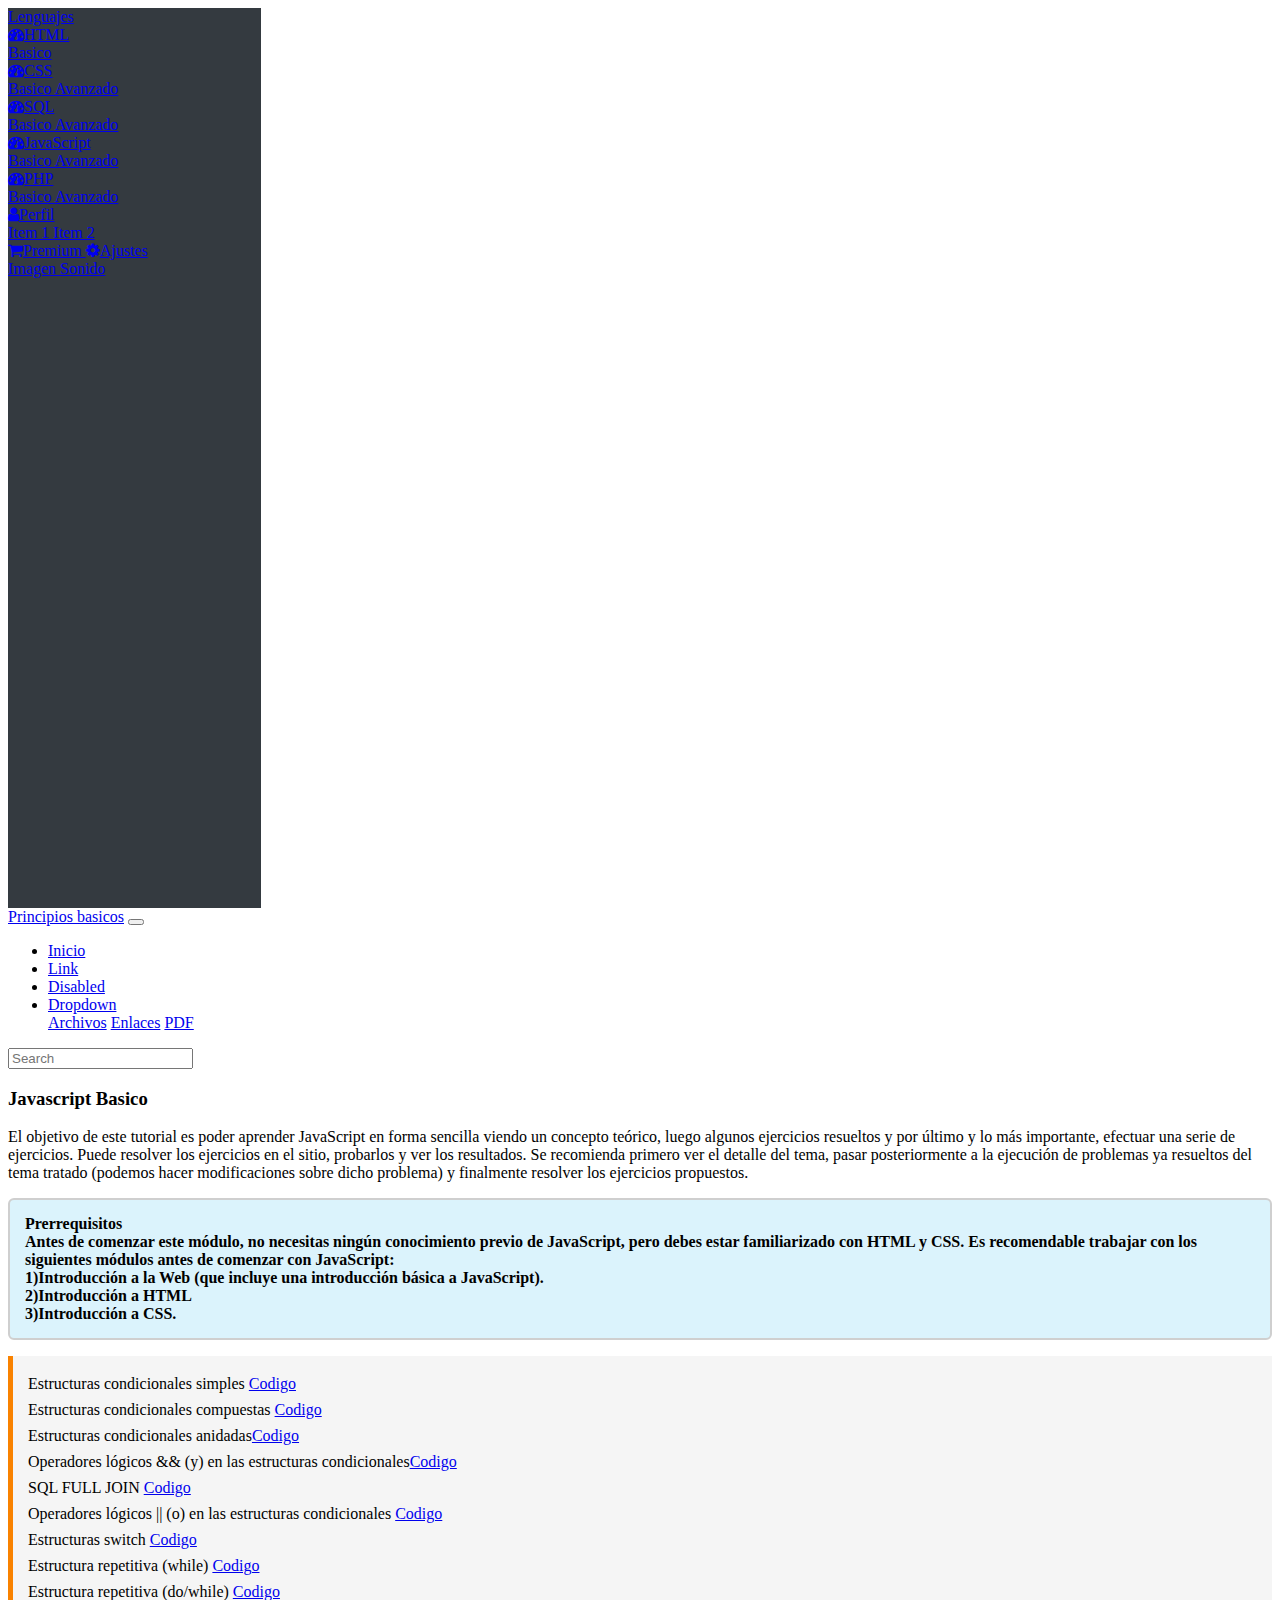
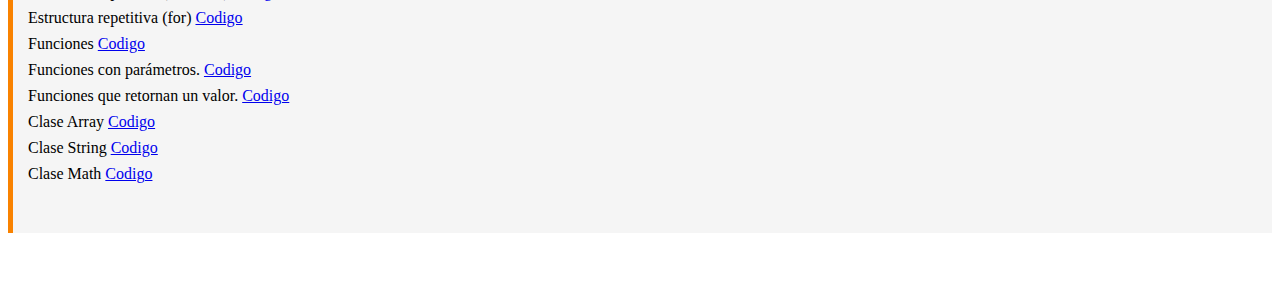
<file: Basico3.html>
<!doctype html>
<html lang="en">

<head>
  <!-- Required meta tags -->
  <meta charset="utf-8">
  <meta name="viewport" content="width=device-width, initial-scale=1, shrink-to-fit=no">

  <!-- Bootstrap CSS -->
  <link rel="stylesheet" href="https://stackpath.bootstrapcdn.com/bootstrap/4.5.0/css/bootstrap.min.css"
    integrity="sha384-9aIt2nRpC12Uk9gS9baDl411NQApFmC26EwAOH8WgZl5MYYxFfc+NcPb1dKGj7Sk" crossorigin="anonymous">

  <title>Ruta del programador</title>
  <link rel="stylesheet" href="https://stackpath.bootstrapcdn.com/font-awesome/4.7.0/css/font-awesome.min.css">
  <link rel="stylesheet" href="styles.css">
  <style>
    #sidebar {
      width: 20%;
      height: 100vh;
      background: #343a40;
    }
  </style>

<style>
  html {
      min-height: 100%;
  }
  
  .bid { 
      width: 300px;
      height: 100vh;
      background: #dfe7f0;
      height: auto;
      border-radius: 16px;
      border-left: 9px solid #000;
      
            }
  
    .bic{
  
      width: 450px;
      height: 350px;
     
      background-attachment: fixed;
      background-color: rgb(85,85,225);
      margin-left: 30px;
      
  
    }
      
  .bic {
    font-size:12px;
    font-weight:bold;
    padding: 6px 20px;
    left:-20px;
    top:-10px;
    text-align: center;
    color:black;
    border-radius:25px;
  }
  


.caja-destacada{
padding:15px 15px 20px 15px;
border-left:5px solid #F98200;
background:#F5F5F5;
margin-bottom:30px;
line-height:26px !important;
}
  </style>
  


</head>





<body>
    <div class="d-flex">
        <div id="sidebar">
    
    
    
          
          <div class="p-2">
            <a href="#" class="navbar-brand text-center text-light w-100 p-4 border-bottom">
              Lenguajes
            </a>
          </div>
          
    
      
              <a href="#dashboard-items" data-toggle="collapse" aria-expanded="false"
                class="list-group-item list-group-item-action bg-dark text-light">
                <i class="fa fa-tachometer mr-3" aria-hidden="true"></i>HTML
              </a>
              <div id="dashboard-items" class="collapse" data-parent="#sidebar-accordion">
                <a href="Basico1.html" class="list-group-item list-group-item-action bg-dark text-light pl-5">
                  Basico
                </a>
              
              </div>
    
              <a href="#dashboard-items" data-toggle="collapse" aria-expanded="false"
              class="list-group-item list-group-item-action bg-dark text-light">
              <i class="fa fa-tachometer mr-3" aria-hidden="true"></i>CSS
            </a>
            <div id="dashboard-items" class="collapse" data-parent="#sidebar-accordion">
              <a href="Basico2.html" class="list-group-item list-group-item-action bg-dark text-light pl-5">
                Basico
              </a>
            
              <a href="Avanzado2.html" class="list-group-item list-group-item-action bg-dark text-light pl-5">
                Avanzado
              </a>
            </div>
    
    
    
    
          <div id="sidebar-accordion" class="accordion">
            <div class="list-group">
              <a href="#dashboard-items" data-toggle="collapse" aria-expanded="false"
                class="list-group-item list-group-item-action bg-dark text-light">
                <i class="fa fa-tachometer mr-3" aria-hidden="true"></i>SQL
              </a>
              <div id="dashboard-items" class="collapse" data-parent="#sidebar-accordion">
                <a href="Basico.html" class="list-group-item list-group-item-action bg-dark text-light pl-5">
                  Basico
                </a>
              
                <a href="Avanzado.html" class="list-group-item list-group-item-action bg-dark text-light pl-5">
                  Avanzado
                </a>
              </div>
              
    
              <a href="#dashboard-items" data-toggle="collapse" aria-expanded="false"
              class="list-group-item list-group-item-action bg-dark text-light">
              <i class="fa fa-tachometer mr-3" aria-hidden="true"></i>JavaScript
            </a>
            <div id="dashboard-items" class="collapse" data-parent="#sidebar-accordion">
              <a href="Basico3.html" class="list-group-item list-group-item-action bg-dark text-light pl-5">
                Basico
              </a>
            
              <a href="Avanzado3.html" class="list-group-item list-group-item-action bg-dark text-light pl-5">
                Avanzado
              </a>
            </div>
    
    
    
            <a href="#dashboard-items" data-toggle="collapse" aria-expanded="false"
            class="list-group-item list-group-item-action bg-dark text-light">
            <i class="fa fa-tachometer mr-3" aria-hidden="true"></i>PHP
          </a>
          <div id="dashboard-items" class="collapse" data-parent="#sidebar-accordion">
            <a href="Basico4.html" class="list-group-item list-group-item-action bg-dark text-light pl-5">
              Basico
            </a>
          
            <a href="Avanzado4.html" class="list-group-item list-group-item-action bg-dark text-light pl-5">
              Avanzado
            </a>
          </div>
    
    
    
              <a href="#profile-items" data-toggle="collapse" aria-expanded="false"
                class="list-group-item list-group-item-action bg-dark text-light">
                <i class="fa fa-user mr-3" aria-hidden="true"></i>Perfil
              </a>
              <div id="profile-items" class="collapse" data-parent="#sidebar-accordion">
                <a href="#" class="list-group-item list-group-item-action bg-dark text-light pl-5">
                  Item 1
                </a>
                <a href="#" class="list-group-item list-group-item-action bg-dark text-light pl-5">
                  Item 2
                </a>
              </div>
              <a href="#" class="list-group-item list-group-item-action bg-dark text-light">
                <i class="fa fa-shopping-cart mr-3" aria-hidden="true"></i>Premium
              </a>
              <a href="#setting-items" data-toggle="collapse" aria-expanded="false"
                class="list-group-item list-group-item-action bg-dark text-light">
                <i class="fa fa-cog mr-3" aria-hidden="true"></i>Ajustes
              </a>
              <div id="setting-items" class="collapse" data-parent="#sidebar-accordion">
                <div class="d-flex flex-row text-center">
                  <a href="#" class="list-group-item list-group-item-action bg-dark text-light">
                    Imagen
                  </a>
                  <a href="#" class="list-group-item list-group-item-action bg-dark text-light">
                    Sonido
                  </a>
                </div>
              </div>
            </div>
          </div>
        </div>
        <div class="content w-100">
          <nav class="navbar navbar-expand-lg navbar-dark bg-dark">
            <div class="container-xl">
              <a class="navbar-brand" href="#">Principios basicos</a>
              <button class="navbar-toggler" type="button" data-toggle="collapse" data-target="#navbarsExample07XL" aria-controls="navbarsExample07XL" aria-expanded="false" aria-label="Toggle navigation">
                <span class="navbar-toggler-icon"></span>
              </button>
          
              <div class="collapse navbar-collapse" id="navbarsExample07XL">
                <ul class="navbar-nav mr-auto">
                  <li class="nav-item active">
                    <a class="nav-link" href="#">Inicio <span class="sr-only">(current)</span></a>
                  </li>
                  <li class="nav-item">
                    <a class="nav-link" href="#">Link</a>
                  </li>
                  <li class="nav-item">
                    <a class="nav-link disabled" href="#" tabindex="-1" aria-disabled="true">Disabled</a>
                  </li>
                  <li class="nav-item dropdown">
                    <a class="nav-link dropdown-toggle" href="#" id="dropdown07XL" data-toggle="dropdown" aria-expanded="false">Dropdown</a>
                    <div class="dropdown-menu" aria-labelledby="dropdown07XL">
                      <a class="dropdown-item" href="#">Archivos</a>
                      <a class="dropdown-item" href="#">Enlaces</a>
                      <a class="dropdown-item" href="#">PDF</a>
                    </div>
                  </li>
                </ul>
                <form class="form-inline my-2 my-md-0">
                  <input class="form-control" type="text" placeholder="Search" aria-label="Search">
                </form>
              </div>
            </div>
          </nav>
          <section class="p-3">
            <div class="container">
              <div class="row">
                <div class="col-md-12">
                  



                  <h3>Javascript Basico</h3>
                <p>
                 


                  El objetivo de este tutorial es poder aprender JavaScript en forma sencilla viendo un concepto teórico, luego algunos ejercicios resueltos y por último y lo más importante, efectuar una serie de ejercicios. Puede resolver los ejercicios en el sitio, probarlos y ver los resultados.
                  Se recomienda primero ver el detalle del tema, pasar posteriormente a la ejecución de problemas ya resueltos del tema tratado (podemos hacer modificaciones sobre dicho problema) y finalmente resolver los ejercicios propuestos.


         


<p style="background: #dbf3fc; color: #000000; font-weight: bold; padding: 15px; border: 2px solid #cfcfcf; border-radius: 6px;">
  


  Prerrequisitos
  <br>
  Antes de comenzar este módulo, no necesitas ningún conocimiento previo de JavaScript, pero debes estar familiarizado con HTML y CSS. Es recomendable trabajar con los siguientes módulos antes de comenzar con JavaScript:
  <br>
  
  1)Introducción a la Web (que incluye una introducción básica a JavaScript).
  <br>
  
  2)Introducción a HTML
  <br>
  3)Introducción a CSS.
<br>
</p>



<div class="caja-destacada">
 

   


  Estructuras condicionales simples  <a  href="css1.html">Codigo</a>
<br>
Estructuras condicionales compuestas <a  href="css1.html">Codigo</a>
<br>
Estructuras condicionales anidadas<a  href="css1.html">Codigo</a>
<br>
Operadores lógicos && (y) en las estructuras condicionales<a  href="css1.html">Codigo</a>
<br>
SQL FULL JOIN  <a  href="css1.html">Codigo</a>
<br>
Operadores lógicos || (o) en las estructuras condicionales <a  href="css1.html">Codigo</a>
<br>
Estructuras switch <a  href="css1.html">Codigo</a>
<br>
Estructura repetitiva (while) <a  href="css1.html">Codigo</a>
<br>
Estructura repetitiva (do/while)  <a  href="css1.html">Codigo</a>
<br>
Estructura repetitiva (for)  <a  href="css1.html">Codigo</a>
<br>
Funciones <a  href="css1.html">Codigo</a>
<br>
Funciones con parámetros. <a  href="css1.html">Codigo</a>
<br>
Funciones que retornan un valor. <a  href="css1.html">Codigo</a>
<br>
Clase Array <a  href="css1.html">Codigo</a>
<br>
Clase String <a  href="css1.html">Codigo</a>
<br>
Clase Math <a  href="css1.html">Codigo</a>
<br>

 




  
  <br>
  
  </div>
  


                  <br>
                </p>
              </div>
            </div>
          </div>
        </section>
      </div>
    </div>


 <!-- Optional JavaScript -->
  <!-- jQuery first, then Popper.js, then Bootstrap JS -->
  <script src="https://code.jquery.com/jquery-3.5.1.slim.min.js"
    integrity="sha384-DfXdz2htPH0lsSSs5nCTpuj/zy4C+OGpamoFVy38MVBnE+IbbVYUew+OrCXaRkfj" crossorigin="anonymous">
  </script>
  <script src="https://cdn.jsdelivr.net/npm/popper.js@1.16.0/dist/umd/popper.min.js"
    integrity="sha384-Q6E9RHvbIyZFJoft+2mJbHaEWldlvI9IOYy5n3zV9zzTtmI3UksdQRVvoxMfooAo" crossorigin="anonymous">
  </script>
  <script src="https://stackpath.bootstrapcdn.com/bootstrap/4.5.0/js/bootstrap.min.js"
    integrity="sha384-OgVRvuATP1z7JjHLkuOU7Xw704+h835Lr+6QL9UvYjZE3Ipu6Tp75j7Bh/kR0JKI" crossorigin="anonymous">
  </script>
</body>

</html>
</file>
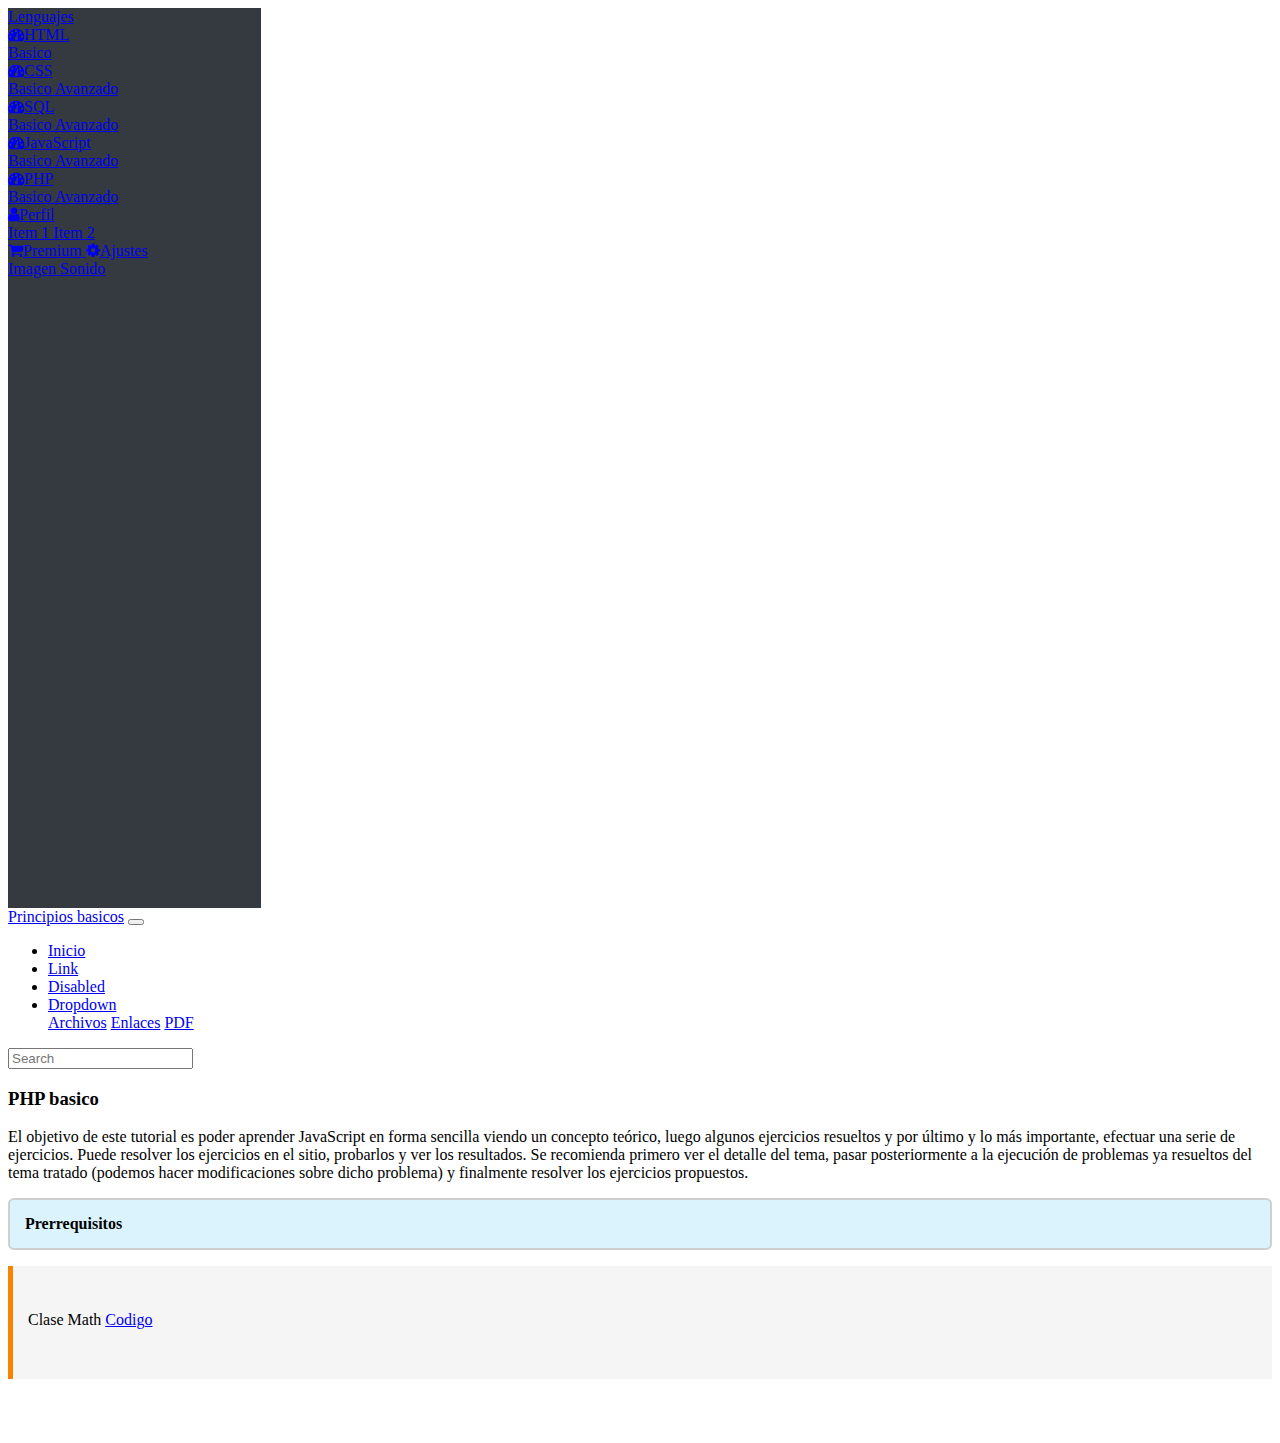
<file: Basico4.html>
<!doctype html>
<html lang="en">

<head>
  <!-- Required meta tags -->
  <meta charset="utf-8">
  <meta name="viewport" content="width=device-width, initial-scale=1, shrink-to-fit=no">

  <!-- Bootstrap CSS -->
  <link rel="stylesheet" href="https://stackpath.bootstrapcdn.com/bootstrap/4.5.0/css/bootstrap.min.css"
    integrity="sha384-9aIt2nRpC12Uk9gS9baDl411NQApFmC26EwAOH8WgZl5MYYxFfc+NcPb1dKGj7Sk" crossorigin="anonymous">

  <title>Ruta del programador</title>
  <link rel="stylesheet" href="https://stackpath.bootstrapcdn.com/font-awesome/4.7.0/css/font-awesome.min.css">
  <link rel="stylesheet" href="styles.css">
  <style>
    #sidebar {
      width: 20%;
      height: 100vh;
      background: #343a40;
    }
  </style>

<style>
  html {
      min-height: 100%;
  }
  
  .bid { 
      width: 300px;
      height: 100vh;
      background: #dfe7f0;
      height: auto;
      border-radius: 16px;
      border-left: 9px solid #000;
      
            }
  
    .bic{
  
      width: 450px;
      height: 350px;
     
      background-attachment: fixed;
      background-color: rgb(85,85,225);
      margin-left: 30px;
      
  
    }
      
  .bic {
    font-size:12px;
    font-weight:bold;
    padding: 6px 20px;
    left:-20px;
    top:-10px;
    text-align: center;
    color:black;
    border-radius:25px;
  }
  


.caja-destacada{
padding:15px 15px 20px 15px;
border-left:5px solid #F98200;
background:#F5F5F5;
margin-bottom:30px;
line-height:26px !important;
}
  </style>
  


</head>





<body>
    <div class="d-flex">
        <div id="sidebar">
    
    
    
          
          <div class="p-2">
            <a href="#" class="navbar-brand text-center text-light w-100 p-4 border-bottom">
              Lenguajes
            </a>
          </div>
          
    
      
              <a href="#dashboard-items" data-toggle="collapse" aria-expanded="false"
                class="list-group-item list-group-item-action bg-dark text-light">
                <i class="fa fa-tachometer mr-3" aria-hidden="true"></i>HTML
              </a>
              <div id="dashboard-items" class="collapse" data-parent="#sidebar-accordion">
                <a href="Basico1.html" class="list-group-item list-group-item-action bg-dark text-light pl-5">
                  Basico
                </a>
              
              </div>
    
              <a href="#dashboard-items" data-toggle="collapse" aria-expanded="false"
              class="list-group-item list-group-item-action bg-dark text-light">
              <i class="fa fa-tachometer mr-3" aria-hidden="true"></i>CSS
            </a>
            <div id="dashboard-items" class="collapse" data-parent="#sidebar-accordion">
              <a href="Basico2.html" class="list-group-item list-group-item-action bg-dark text-light pl-5">
                Basico
              </a>
            
              <a href="Avanzado2.html" class="list-group-item list-group-item-action bg-dark text-light pl-5">
                Avanzado
              </a>
            </div>
    
    
    
    
          <div id="sidebar-accordion" class="accordion">
            <div class="list-group">
              <a href="#dashboard-items" data-toggle="collapse" aria-expanded="false"
                class="list-group-item list-group-item-action bg-dark text-light">
                <i class="fa fa-tachometer mr-3" aria-hidden="true"></i>SQL
              </a>
              <div id="dashboard-items" class="collapse" data-parent="#sidebar-accordion">
                <a href="Basico.html" class="list-group-item list-group-item-action bg-dark text-light pl-5">
                  Basico
                </a>
              
                <a href="Avanzado.html" class="list-group-item list-group-item-action bg-dark text-light pl-5">
                  Avanzado
                </a>
              </div>
              
    
              <a href="#dashboard-items" data-toggle="collapse" aria-expanded="false"
              class="list-group-item list-group-item-action bg-dark text-light">
              <i class="fa fa-tachometer mr-3" aria-hidden="true"></i>JavaScript
            </a>
            <div id="dashboard-items" class="collapse" data-parent="#sidebar-accordion">
              <a href="Basico3.html" class="list-group-item list-group-item-action bg-dark text-light pl-5">
                Basico
              </a>
            
              <a href="Avanzado3.html" class="list-group-item list-group-item-action bg-dark text-light pl-5">
                Avanzado
              </a>
            </div>
    
    
    
            <a href="#dashboard-items" data-toggle="collapse" aria-expanded="false"
            class="list-group-item list-group-item-action bg-dark text-light">
            <i class="fa fa-tachometer mr-3" aria-hidden="true"></i>PHP
          </a>
          <div id="dashboard-items" class="collapse" data-parent="#sidebar-accordion">
            <a href="Basico4.html" class="list-group-item list-group-item-action bg-dark text-light pl-5">
              Basico
            </a>
          
            <a href="Avanzado4.html" class="list-group-item list-group-item-action bg-dark text-light pl-5">
              Avanzado
            </a>
          </div>
    
    
    
              <a href="#profile-items" data-toggle="collapse" aria-expanded="false"
                class="list-group-item list-group-item-action bg-dark text-light">
                <i class="fa fa-user mr-3" aria-hidden="true"></i>Perfil
              </a>
              <div id="profile-items" class="collapse" data-parent="#sidebar-accordion">
                <a href="#" class="list-group-item list-group-item-action bg-dark text-light pl-5">
                  Item 1
                </a>
                <a href="#" class="list-group-item list-group-item-action bg-dark text-light pl-5">
                  Item 2
                </a>
              </div>
              <a href="#" class="list-group-item list-group-item-action bg-dark text-light">
                <i class="fa fa-shopping-cart mr-3" aria-hidden="true"></i>Premium
              </a>
              <a href="#setting-items" data-toggle="collapse" aria-expanded="false"
                class="list-group-item list-group-item-action bg-dark text-light">
                <i class="fa fa-cog mr-3" aria-hidden="true"></i>Ajustes
              </a>
              <div id="setting-items" class="collapse" data-parent="#sidebar-accordion">
                <div class="d-flex flex-row text-center">
                  <a href="#" class="list-group-item list-group-item-action bg-dark text-light">
                    Imagen
                  </a>
                  <a href="#" class="list-group-item list-group-item-action bg-dark text-light">
                    Sonido
                  </a>
                </div>
              </div>
            </div>
          </div>
        </div>
        <div class="content w-100">
          <nav class="navbar navbar-expand-lg navbar-dark bg-dark">
            <div class="container-xl">
              <a class="navbar-brand" href="#">Principios basicos</a>
              <button class="navbar-toggler" type="button" data-toggle="collapse" data-target="#navbarsExample07XL" aria-controls="navbarsExample07XL" aria-expanded="false" aria-label="Toggle navigation">
                <span class="navbar-toggler-icon"></span>
              </button>
          
              <div class="collapse navbar-collapse" id="navbarsExample07XL">
                <ul class="navbar-nav mr-auto">
                  <li class="nav-item active">
                    <a class="nav-link" href="#">Inicio <span class="sr-only">(current)</span></a>
                  </li>
                  <li class="nav-item">
                    <a class="nav-link" href="#">Link</a>
                  </li>
                  <li class="nav-item">
                    <a class="nav-link disabled" href="#" tabindex="-1" aria-disabled="true">Disabled</a>
                  </li>
                  <li class="nav-item dropdown">
                    <a class="nav-link dropdown-toggle" href="#" id="dropdown07XL" data-toggle="dropdown" aria-expanded="false">Dropdown</a>
                    <div class="dropdown-menu" aria-labelledby="dropdown07XL">
                      <a class="dropdown-item" href="#">Archivos</a>
                      <a class="dropdown-item" href="#">Enlaces</a>
                      <a class="dropdown-item" href="#">PDF</a>
                    </div>
                  </li>
                </ul>
                <form class="form-inline my-2 my-md-0">
                  <input class="form-control" type="text" placeholder="Search" aria-label="Search">
                </form>
              </div>
            </div>
          </nav>
          <section class="p-3">
            <div class="container">
              <div class="row">
                <div class="col-md-12">
                  



                  <h3> PHP basico</h3>
                <p>
                 


                  El objetivo de este tutorial es poder aprender JavaScript en forma sencilla viendo un concepto teórico, luego algunos ejercicios resueltos y por último y lo más importante, efectuar una serie de ejercicios. Puede resolver los ejercicios en el sitio, probarlos y ver los resultados.
                  Se recomienda primero ver el detalle del tema, pasar posteriormente a la ejecución de problemas ya resueltos del tema tratado (podemos hacer modificaciones sobre dicho problema) y finalmente resolver los ejercicios propuestos.


         


<p style="background: #dbf3fc; color: #000000; font-weight: bold; padding: 15px; border: 2px solid #cfcfcf; border-radius: 6px;">
  


  Prerrequisitos

</p>



<div class="caja-destacada">
 
<br>
Clase Math <a  href="css1.html">Codigo</a>
<br>

 




  
  <br>
  
  </div>
  


                  <br>
                </p>
              </div>
            </div>
          </div>
        </section>
      </div>
    </div>


 <!-- Optional JavaScript -->
  <!-- jQuery first, then Popper.js, then Bootstrap JS -->
  <script src="https://code.jquery.com/jquery-3.5.1.slim.min.js"
    integrity="sha384-DfXdz2htPH0lsSSs5nCTpuj/zy4C+OGpamoFVy38MVBnE+IbbVYUew+OrCXaRkfj" crossorigin="anonymous">
  </script>
  <script src="https://cdn.jsdelivr.net/npm/popper.js@1.16.0/dist/umd/popper.min.js"
    integrity="sha384-Q6E9RHvbIyZFJoft+2mJbHaEWldlvI9IOYy5n3zV9zzTtmI3UksdQRVvoxMfooAo" crossorigin="anonymous">
  </script>
  <script src="https://stackpath.bootstrapcdn.com/bootstrap/4.5.0/js/bootstrap.min.js"
    integrity="sha384-OgVRvuATP1z7JjHLkuOU7Xw704+h835Lr+6QL9UvYjZE3Ipu6Tp75j7Bh/kR0JKI" crossorigin="anonymous">
  </script>
</body>

</html>
</file>
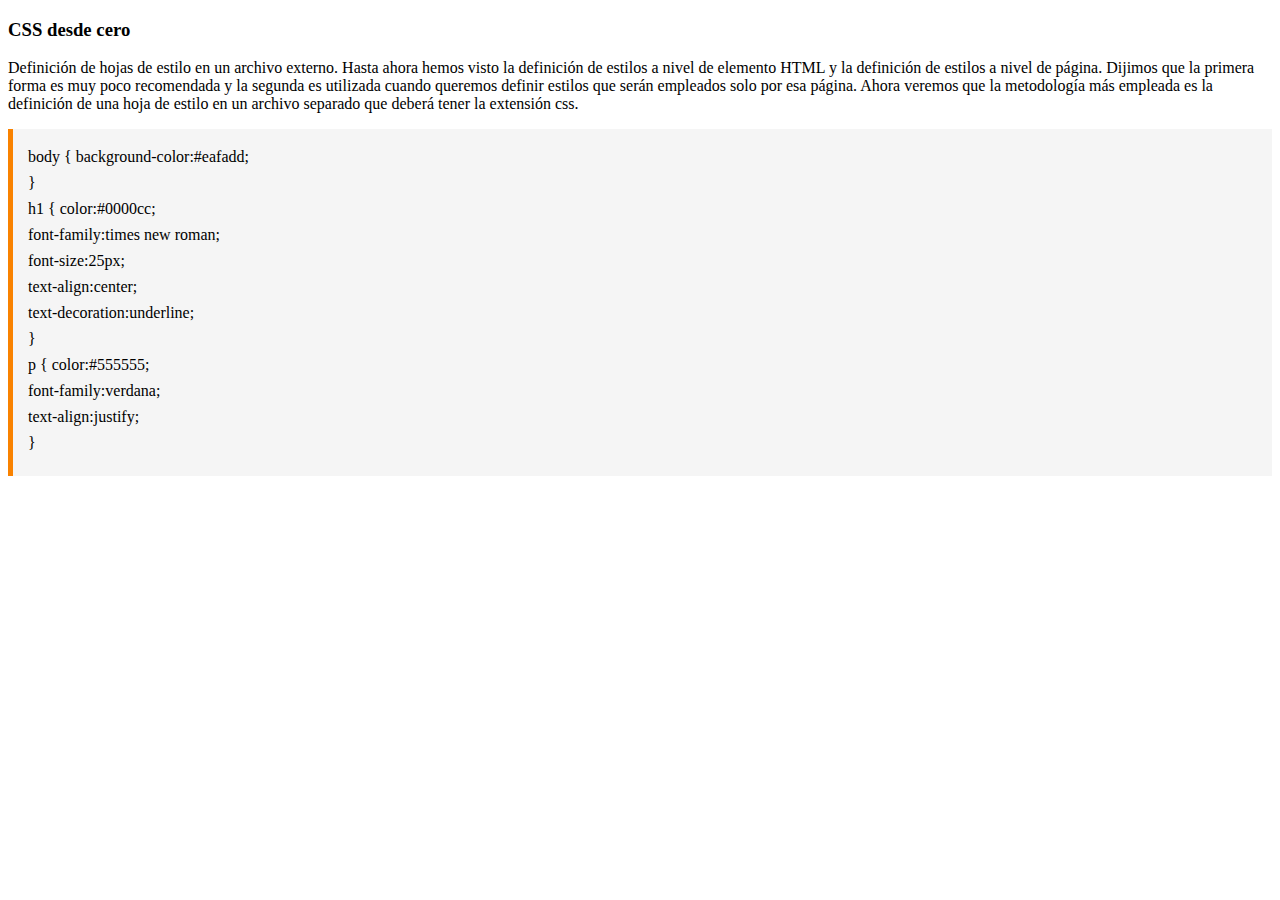
<file: css1.html>
<!DOCTYPE html>
<html lang="en">
<head>
    <meta charset="UTF-8">
    <meta http-equiv="X-UA-Compatible" content="IE=edge">
    <meta name="viewport" content="width=device-width, initial-scale=1.0">
    <title>Document</title>
</head>



  <!-- Required meta tags -->
  <meta charset="utf-8">
  <meta name="viewport" content="width=device-width, initial-scale=1, shrink-to-fit=no">

  <!-- Bootstrap CSS -->
  <link rel="stylesheet" href="https://stackpath.bootstrapcdn.com/bootstrap/4.5.0/css/bootstrap.min.css"
    integrity="sha384-9aIt2nRpC12Uk9gS9baDl411NQApFmC26EwAOH8WgZl5MYYxFfc+NcPb1dKGj7Sk" crossorigin="anonymous">

  <title>Ruta del programador</title>
  <link rel="stylesheet" href="https://stackpath.bootstrapcdn.com/font-awesome/4.7.0/css/font-awesome.min.css">
  <link rel="stylesheet" href="styles.css">


  <style>
    #sidebar {
      width: 20%;
      height: 100vh;
      background: #343a40;
    }
  </style>




<style>
  html {
      min-height: 100%;
  }
  
  .bid { 
      width: 300px;
      height: 100vh;
      background: #dfe7f0;
      height: auto;
      border-radius: 16px;
      border-left: 9px solid #000;
      
            }
  
    .bic{
  
      width: 450px;
      height: 350px;
     
      background-attachment: fixed;
      background-color: rgb(85,85,225);
      margin-left: 30px;
      
  
    }
      
  .bic {
    font-size:12px;
    font-weight:bold;
    padding: 6px 20px;
    left:-20px;
    top:-10px;
    text-align: center;
    color:black;
    border-radius:25px;
  }
  


.caja-destacada{
padding:15px 15px 20px 15px;
border-left:5px solid #F98200;
background:#F5F5F5;
margin-bottom:30px;
line-height:26px !important;
}
  </style>
  
<body>
    
<h3>CSS desde cero</h3>
    <p>Definición de hojas de estilo en un archivo externo.
        Hasta ahora hemos visto la definición de estilos a nivel de elemento HTML y la definición de estilos a nivel de página. Dijimos que la primera forma es muy poco recomendada y la segunda es utilizada cuando queremos definir estilos que serán empleados solo por esa página. Ahora veremos que la metodología más empleada
        es la definición de una hoja de estilo en un archivo separado que deberá tener la extensión css.</p>



        <div class="caja-destacada">

            
            
            <span class="tagnamecolor" style="color:rgb(0, 0, 0)">  
          
            
            body {
                background-color:#eafadd;
                <br>
              }

              <br>
              h1 {
                color:#0000cc;
                <br>
                font-family:times new roman;
                <br>
                font-size:25px;
                <br>
                text-align:center;
                <br>
                text-decoration:underline;
                <br>
              }

              <br>
              p {
                color:#555555;
                <br>
                font-family:verdana;
                <br>
                text-align:justify;
                <br>
              }

              <br>
            
            
            
             
          
        </div>

        </div>



         <!-- Optional JavaScript -->
  <!-- jQuery first, then Popper.js, then Bootstrap JS -->
  <script src="https://code.jquery.com/jquery-3.5.1.slim.min.js"
  integrity="sha384-DfXdz2htPH0lsSSs5nCTpuj/zy4C+OGpamoFVy38MVBnE+IbbVYUew+OrCXaRkfj" crossorigin="anonymous">
</script>
<script src="https://cdn.jsdelivr.net/npm/popper.js@1.16.0/dist/umd/popper.min.js"
  integrity="sha384-Q6E9RHvbIyZFJoft+2mJbHaEWldlvI9IOYy5n3zV9zzTtmI3UksdQRVvoxMfooAo" crossorigin="anonymous">
</script>
<script src="https://stackpath.bootstrapcdn.com/bootstrap/4.5.0/js/bootstrap.min.js"
  integrity="sha384-OgVRvuATP1z7JjHLkuOU7Xw704+h835Lr+6QL9UvYjZE3Ipu6Tp75j7Bh/kR0JKI" crossorigin="anonymous">
</script>

    </body>


</html>
</file>
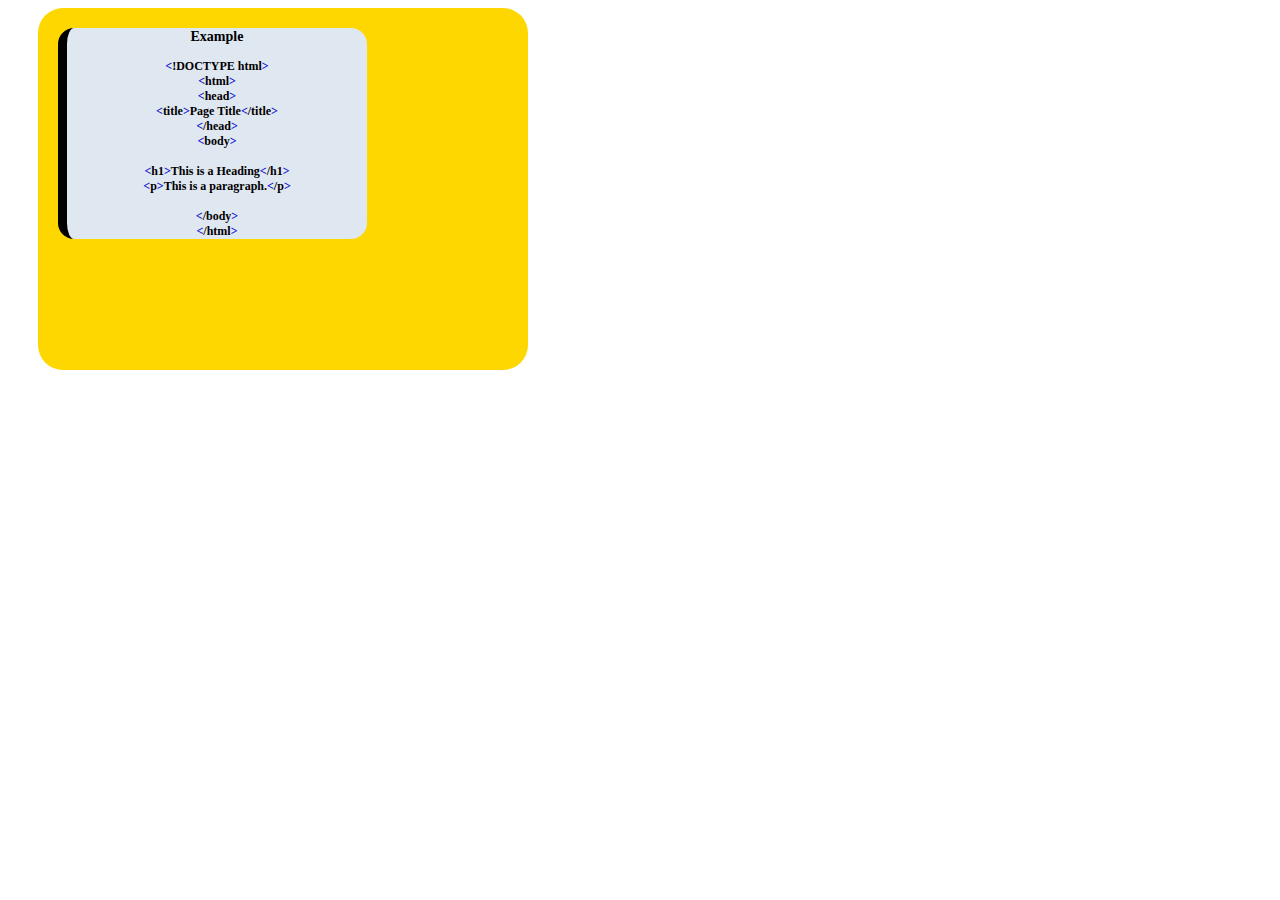
<file: Untitled-1.html>
<!DOCTYPE html>
<html>




    <head>
        <!-- Required meta tags -->
        <meta charset="utf-8">
        <meta name="viewport" content="width=device-width, initial-scale=1, shrink-to-fit=no">
      
        <!-- Bootstrap CSS -->
        <link rel="stylesheet" href="https://stackpath.bootstrapcdn.com/bootstrap/4.5.0/css/bootstrap.min.css"
          integrity="sha384-9aIt2nRpC12Uk9gS9baDl411NQApFmC26EwAOH8WgZl5MYYxFfc+NcPb1dKGj7Sk" crossorigin="anonymous">
      
        <title>Ruta del programador</title>
        <link rel="stylesheet" href="https://stackpath.bootstrapcdn.com/font-awesome/4.7.0/css/font-awesome.min.css">
        <link rel="stylesheet" href="styles.css">
        <style>
          #sidebar {
            width: 20%;
            height: 100vh;
            background: #343a40;
          }
        </style>
      </head>
      

<style>
html {
    min-height: 100%;
}

.bid { 
    width: 300px;
    height: 100vh;
    background: #dfe7f0;
    height: auto;
    border-radius: 16px;
    border-left: 9px solid #000;
    
          }

  .bic{

    width: 450px;
    height: 350px;
   
    background-attachment: fixed;
    background-color: gold;
    margin-left: 30px;
    

  }
    
.bic {
  font-size:12px;
  font-weight:bold;
  padding: 6px 20px;
  left:-20px;
  top:-10px;
  text-align: center;
  color:black;
  border-radius:25px;
}

</style>


<div class="bic">
  




<body>
<div class="bid">
    <div class="w3-example">
        <h3>Example</h3>
        <div class="w3-code notranslate htmlHigh">
        <span class="tagnamecolor" style="color:rgb(0, 0, 0)"><span class="tagcolor" style="color:mediumblue">&lt;</span>!DOCTYPE<span class="attributecolor" style="color:black"> html</span><span class="tagcolor" style="color:mediumblue">&gt;</span></span><br>
        <span class="tagnamecolor" style="color:black"><span class="tagcolor" style="color:mediumblue">&lt;</span>html<span class="tagcolor" style="color:mediumblue">&gt;</span></span><br><span class="tagnamecolor" style="color:black"><span class="tagcolor" style="color:mediumblue">&lt;</span>head<span class="tagcolor" style="color:mediumblue">&gt;</span></span><br><span class="tagnamecolor" style="color:black"><span class="tagcolor" style="color:mediumblue">&lt;</span>title<span class="tagcolor" style="color:mediumblue">&gt;</span></span>Page Title<span class="tagnamecolor" style="color:black"><span class="tagcolor" style="color:mediumblue">&lt;</span>/title<span class="tagcolor" style="color:mediumblue">&gt;</span></span><br>
        <span class="tagnamecolor" style="color:black"><span class="tagcolor" style="color:mediumblue">&lt;</span>/head<span class="tagcolor" style="color:mediumblue">&gt;</span></span><br><span class="tagnamecolor" style="color:blac"><span class="tagcolor" style="color:mediumblue">&lt;</span>body<span class="tagcolor" style="color:mediumblue">&gt;</span></span><br><br><span class="tagnamecolor" style="color:black"><span class="tagcolor" style="color:mediumblue">&lt;</span>h1<span class="tagcolor" style="color:mediumblue">&gt;</span></span>This is a Heading<span class="tagnamecolor" style="color:black"><span class="tagcolor" style="color:mediumblue">&lt;</span>/h1<span class="tagcolor" style="color:mediumblue">&gt;</span></span><br><span class="tagnamecolor" style="color:black"><span class="tagcolor" style="color:mediumblue">&lt;</span>p<span class="tagcolor" style="color:mediumblue">&gt;</span></span>This is a paragraph.<span class="tagnamecolor" style="color:black"><span class="tagcolor" style="color:mediumblue">&lt;</span>/p<span class="tagcolor" style="color:mediumblue">&gt;</span></span><br><br>
        <span class="tagnamecolor" style="color:black"><span class="tagcolor" style="color:mediumblue">&lt;</span>/body<span class="tagcolor" style="color:mediumblue">&gt;</span></span><br><span class="tagnamecolor" style="color:black"><span class="tagcolor" style="color:mediumblue">&lt;</span>/html<span class="tagcolor" style="color:mediumblue">&gt;</span></span>
         </div>
        
        </div>

    </div>


  </div>


</body>
</html>
</file>
<file: styles.css>
@-webkit-keyframes colorchange {
    0%  {background: #33FFF3;}
   25%  {background: #78281F;}
   50%  {background: #117A65;}
   75%  {background: #DC7633;}
   100% {background: #9B59B6;}
}
@keyframes colorchange {
    0%  {background: #33FFF3;}
   25%  {background: #78281F;}
   50%  {background: #117A65;}
   75%  {background: #DC7633;}
   100% {background: #9B59B6;}
}

.hip{
    display: grid;
    grid-template-columns: auto 80px ;
    grid-template-rows: 100px 100px;
}

.hig{
    height: 150px;
    width: 200px;
    
}
</file>
